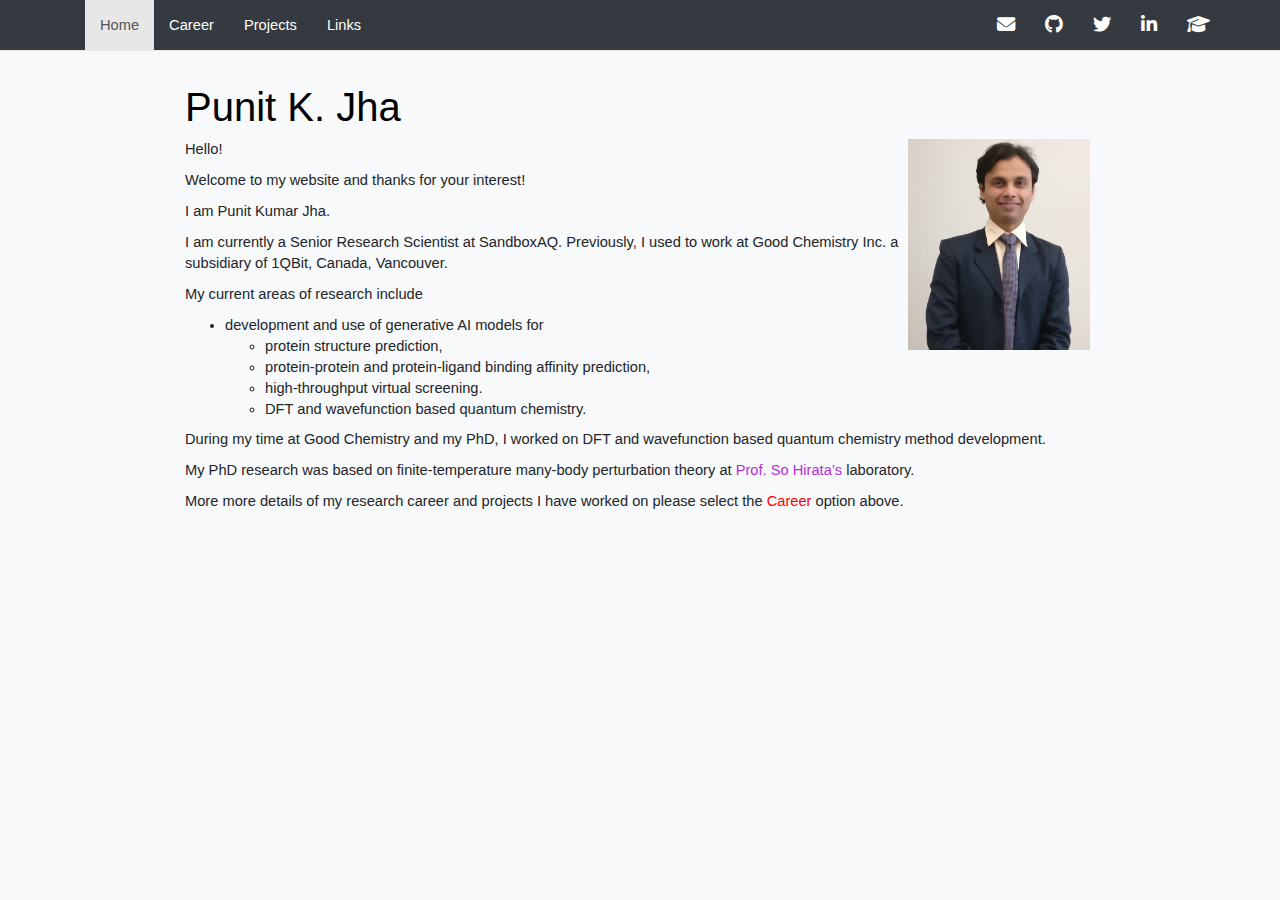
<file: docs/index.html>
<!DOCTYPE html>

<html>

<head>

<meta charset="utf-8" />
<meta name="generator" content="pandoc" />
<meta http-equiv="X-UA-Compatible" content="IE=EDGE" />




<title>Punit K. Jha</title>

<script src="site_libs/header-attrs-2.29/header-attrs.js"></script>
<script src="site_libs/jquery-3.6.0/jquery-3.6.0.min.js"></script>
<meta name="viewport" content="width=device-width, initial-scale=1" />
<link href="site_libs/bootstrap-3.3.5/css/bootstrap.min.css" rel="stylesheet" />
<script src="site_libs/bootstrap-3.3.5/js/bootstrap.min.js"></script>
<script src="site_libs/bootstrap-3.3.5/shim/html5shiv.min.js"></script>
<script src="site_libs/bootstrap-3.3.5/shim/respond.min.js"></script>
<style>h1 {font-size: 34px;}
       h1.title {font-size: 38px;}
       h2 {font-size: 30px;}
       h3 {font-size: 24px;}
       h4 {font-size: 18px;}
       h5 {font-size: 16px;}
       h6 {font-size: 12px;}
       code {color: inherit; background-color: rgba(0, 0, 0, 0.04);}
       pre:not([class]) { background-color: white }</style>
<script src="site_libs/navigation-1.1/tabsets.js"></script>
<link href="site_libs/highlightjs-9.12.0/textmate.css" rel="stylesheet" />
<script src="site_libs/highlightjs-9.12.0/highlight.js"></script>
<link href="site_libs/font-awesome-6.4.2/css/all.min.css" rel="stylesheet" />
<link href="site_libs/font-awesome-6.4.2/css/v4-shims.min.css" rel="stylesheet" />

<style type="text/css">
  code{white-space: pre-wrap;}
  span.smallcaps{font-variant: small-caps;}
  span.underline{text-decoration: underline;}
  div.column{display: inline-block; vertical-align: top; width: 50%;}
  div.hanging-indent{margin-left: 1.5em; text-indent: -1.5em;}
  ul.task-list{list-style: none;}
    </style>

<style type="text/css">code{white-space: pre;}</style>
<script type="text/javascript">
if (window.hljs) {
  hljs.configure({languages: []});
  hljs.initHighlightingOnLoad();
  if (document.readyState && document.readyState === "complete") {
    window.setTimeout(function() { hljs.initHighlighting(); }, 0);
  }
}
</script>






<link rel="stylesheet" href="style.css" type="text/css" />



<style type = "text/css">
.main-container {
  max-width: 940px;
  margin-left: auto;
  margin-right: auto;
}
img {
  max-width:100%;
}
.tabbed-pane {
  padding-top: 12px;
}
.html-widget {
  margin-bottom: 20px;
}
button.code-folding-btn:focus {
  outline: none;
}
summary {
  display: list-item;
}
details > summary > p:only-child {
  display: inline;
}
pre code {
  padding: 0;
}
</style>


<style type="text/css">
.dropdown-submenu {
  position: relative;
}
.dropdown-submenu>.dropdown-menu {
  top: 0;
  left: 100%;
  margin-top: -6px;
  margin-left: -1px;
  border-radius: 0 6px 6px 6px;
}
.dropdown-submenu:hover>.dropdown-menu {
  display: block;
}
.dropdown-submenu>a:after {
  display: block;
  content: " ";
  float: right;
  width: 0;
  height: 0;
  border-color: transparent;
  border-style: solid;
  border-width: 5px 0 5px 5px;
  border-left-color: #cccccc;
  margin-top: 5px;
  margin-right: -10px;
}
.dropdown-submenu:hover>a:after {
  border-left-color: #adb5bd;
}
.dropdown-submenu.pull-left {
  float: none;
}
.dropdown-submenu.pull-left>.dropdown-menu {
  left: -100%;
  margin-left: 10px;
  border-radius: 6px 0 6px 6px;
}
</style>

<script type="text/javascript">
// manage active state of menu based on current page
$(document).ready(function () {
  // active menu anchor
  href = window.location.pathname
  href = href.substr(href.lastIndexOf('/') + 1)
  if (href === "")
    href = "index.html";
  var menuAnchor = $('a[href="' + href + '"]');

  // mark the anchor link active (and if it's in a dropdown, also mark that active)
  var dropdown = menuAnchor.closest('li.dropdown');
  if (window.bootstrap) { // Bootstrap 4+
    menuAnchor.addClass('active');
    dropdown.find('> .dropdown-toggle').addClass('active');
  } else { // Bootstrap 3
    menuAnchor.parent().addClass('active');
    dropdown.addClass('active');
  }

  // Navbar adjustments
  var navHeight = $(".navbar").first().height() + 15;
  var style = document.createElement('style');
  var pt = "padding-top: " + navHeight + "px; ";
  var mt = "margin-top: -" + navHeight + "px; ";
  var css = "";
  // offset scroll position for anchor links (for fixed navbar)
  for (var i = 1; i <= 6; i++) {
    css += ".section h" + i + "{ " + pt + mt + "}\n";
  }
  style.innerHTML = "body {" + pt + "padding-bottom: 40px; }\n" + css;
  document.head.appendChild(style);
});
</script>

<!-- tabsets -->

<style type="text/css">
.tabset-dropdown > .nav-tabs {
  display: inline-table;
  max-height: 500px;
  min-height: 44px;
  overflow-y: auto;
  border: 1px solid #ddd;
  border-radius: 4px;
}

.tabset-dropdown > .nav-tabs > li.active:before, .tabset-dropdown > .nav-tabs.nav-tabs-open:before {
  content: "\e259";
  font-family: 'Glyphicons Halflings';
  display: inline-block;
  padding: 10px;
  border-right: 1px solid #ddd;
}

.tabset-dropdown > .nav-tabs.nav-tabs-open > li.active:before {
  content: "\e258";
  font-family: 'Glyphicons Halflings';
  border: none;
}

.tabset-dropdown > .nav-tabs > li.active {
  display: block;
}

.tabset-dropdown > .nav-tabs > li > a,
.tabset-dropdown > .nav-tabs > li > a:focus,
.tabset-dropdown > .nav-tabs > li > a:hover {
  border: none;
  display: inline-block;
  border-radius: 4px;
  background-color: transparent;
}

.tabset-dropdown > .nav-tabs.nav-tabs-open > li {
  display: block;
  float: none;
}

.tabset-dropdown > .nav-tabs > li {
  display: none;
}
</style>

<!-- code folding -->




</head>

<body>


<div class="container-fluid main-container">




<div class="navbar navbar-default  navbar-fixed-top" role="navigation">
  <div class="container">
    <div class="navbar-header">
      <button type="button" class="navbar-toggle collapsed" data-toggle="collapse" data-bs-toggle="collapse" data-target="#navbar" data-bs-target="#navbar">
        <span class="icon-bar"></span>
        <span class="icon-bar"></span>
        <span class="icon-bar"></span>
      </button>
      <a class="navbar-brand" href="index.html"></a>
    </div>
    <div id="navbar" class="navbar-collapse collapse">
      <ul class="nav navbar-nav">
        <li>
  <a href="index.html">Home</a>
</li>
<li>
  <a href="about.html">Career</a>
</li>
<li>
  <a href="projects.html">Projects</a>
</li>
<li>
  <a href="resources.html">Links</a>
</li>
      </ul>
      <ul class="nav navbar-nav navbar-right">
        <li>
  <a href="mailto:punitjha111@gmail.com">
    <span class="fa fa-envelope fa-lg"></span>
     
  </a>
</li>
<li>
  <a href="https://github.com/punitjha">
    <span class="fa fa-github fa-lg"></span>
     
  </a>
</li>
<li>
  <a href="https://twitter.com/punit_chem?lang=en">
    <span class="fa fa-twitter fa-lg"></span>
     
  </a>
</li>
<li>
  <a href="https://www.linkedin.com/in/punit-kumar-jha-aa518886/">
    <span class="fa fa-linkedin fa-lg"></span>
     
  </a>
</li>
<li>
  <a href="https://scholar.google.com/citations?user=XmN4PKgAAAAJ&amp;hl=en">
    <span class="fa fa-graduation-cap fa-lg"></span>
     
  </a>
</li>
      </ul>
    </div><!--/.nav-collapse -->
  </div><!--/.container -->
</div><!--/.navbar -->

<div id="header">



<h1 class="title toc-ignore">Punit K. Jha</h1>

</div>


<!-- ![](lol_me.jpg) -->
<p><img src="passport_size.jpg" style="width:20%; margin-right: 5px" align="right">
</p>
<p>Hello!</p>
<p>Welcome to my website and thanks for your interest!</p>
<p>I am Punit Kumar Jha.</p>
<p>I am currently a Senior Research Scientist at SandboxAQ. Previously,
I used to work at Good Chemistry Inc. a subsidiary of 1QBit, Canada,
Vancouver.</p>
<p>My current areas of research include</p>
<ul>
<li>development and use of generative AI models for
<ul>
<li>protein structure prediction,</li>
<li>protein-protein and protein-ligand binding affinity prediction,</li>
<li>high-throughput virtual screening.</li>
<li>DFT and wavefunction based quantum chemistry.</li>
</ul></li>
</ul>
<p>During my time at Good Chemistry and my PhD, I worked on DFT and
wavefunction based quantum chemistry method development.</p>
<p>My PhD research was based on finite-temperature many-body
perturbation theory at <a
href="http://faculty.scs.illinois.edu/hirata/members.html">Prof. So
Hirata’s</a> laboratory.</p>
<p>More more details of my research career and projects I have worked on
please select the <span style="color: red;">Career</span> option
above.</p>
<!-- I have successfully published [four reserach publications](https://scholar.google.com/citations?user=XmN4PKgAAAAJ&hl=en) so far, and currently work on using machine learning and deep learning methods to try to solve problems in chemistry. I am also looking for jobs in industry and postdoctoral positions in academia. -->
<!-- ### Research Interests -->
<!-- - Ph.D. in Chemistry, University of Illinois at Urbana-Champaign ( June, 2021) -->
<!-- - Integrated M. Sc., National Institute of Science Education and Research, Bhubaneswar, India (May 2016) -->
<!-- - Hobbies - reading, climbing, bouldering, cooking -->
<!-- - Languages- English, Hindi, Odiya, Maithili -->




</div>

<script>

// add bootstrap table styles to pandoc tables
function bootstrapStylePandocTables() {
  $('tr.odd').parent('tbody').parent('table').addClass('table table-condensed');
}
$(document).ready(function () {
  bootstrapStylePandocTables();
});


</script>

<!-- tabsets -->

<script>
$(document).ready(function () {
  window.buildTabsets("TOC");
});

$(document).ready(function () {
  $('.tabset-dropdown > .nav-tabs > li').click(function () {
    $(this).parent().toggleClass('nav-tabs-open');
  });
});
</script>

<!-- code folding -->


<!-- dynamically load mathjax for compatibility with self-contained -->
<script>
  (function () {
    var script = document.createElement("script");
    script.type = "text/javascript";
    script.src  = "https://mathjax.rstudio.com/latest/MathJax.js?config=TeX-AMS-MML_HTMLorMML";
    document.getElementsByTagName("head")[0].appendChild(script);
  })();
</script>

</body>
</html>
</file>
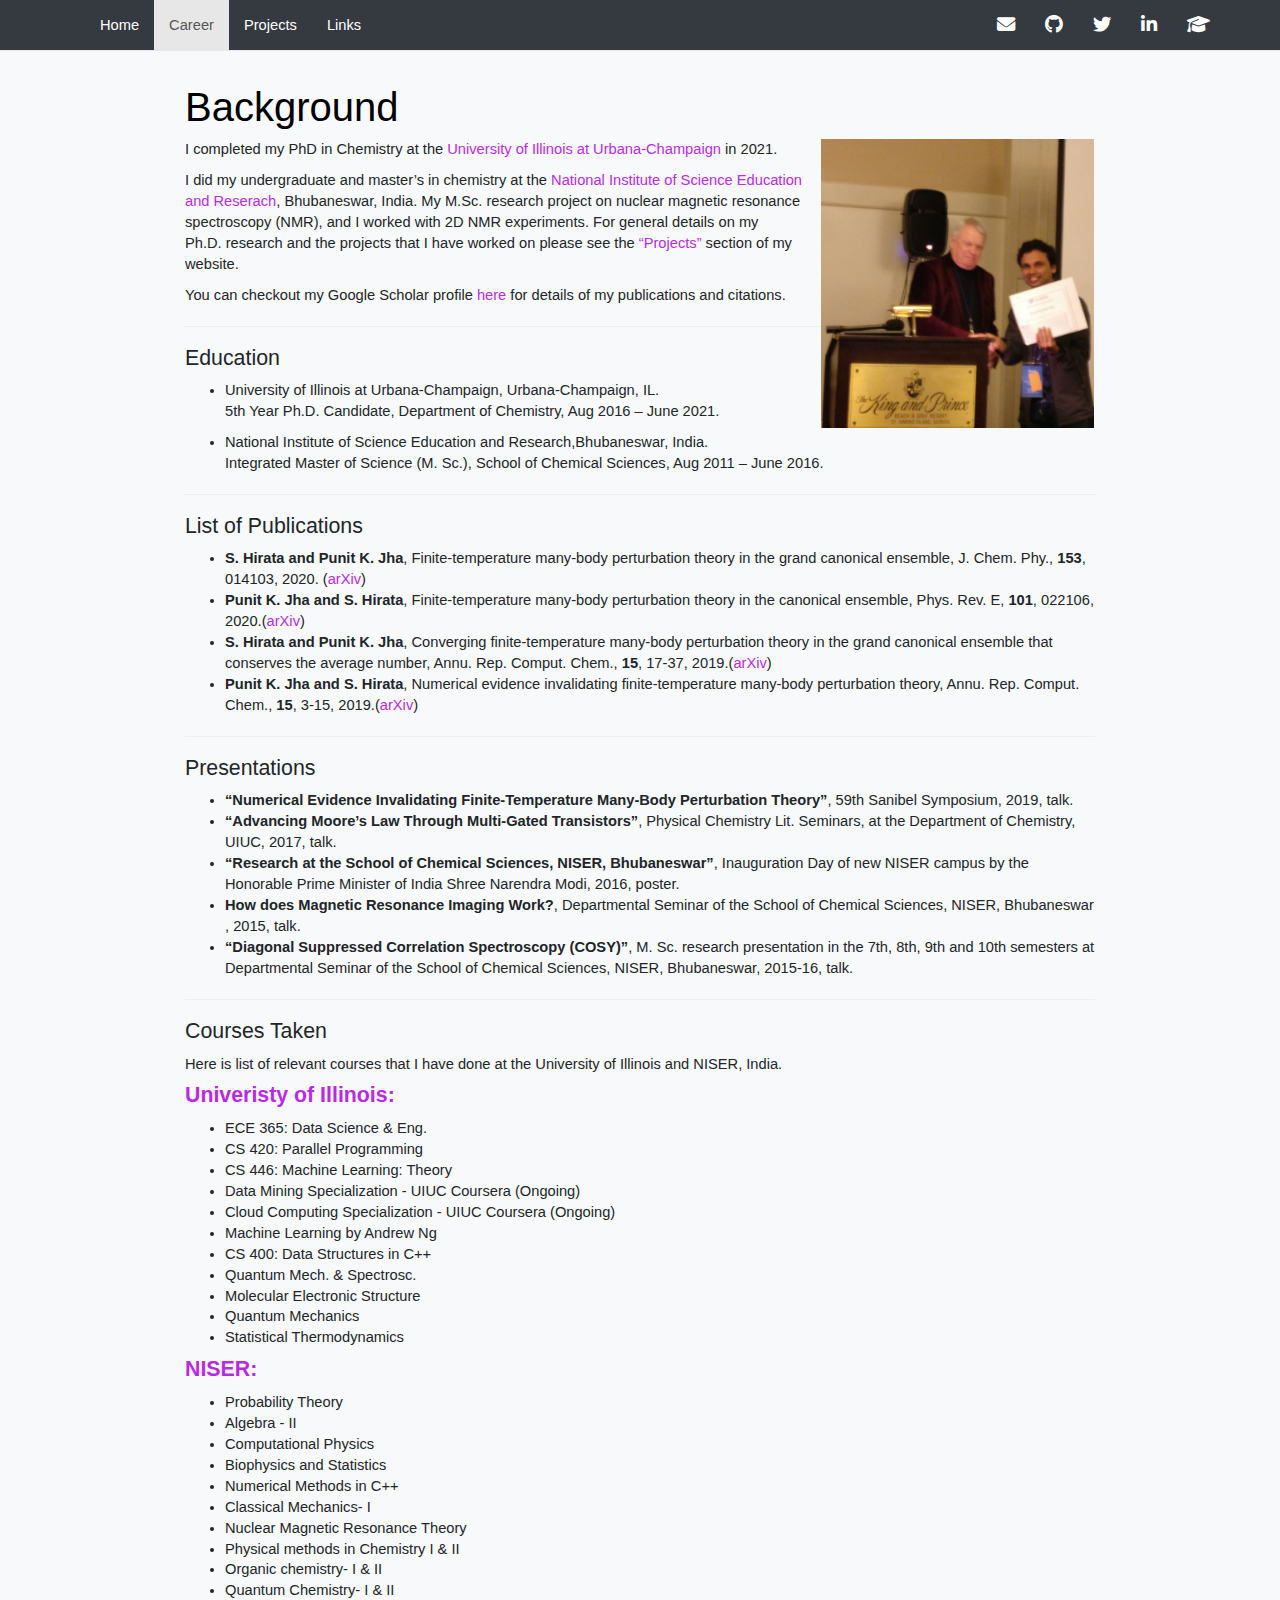
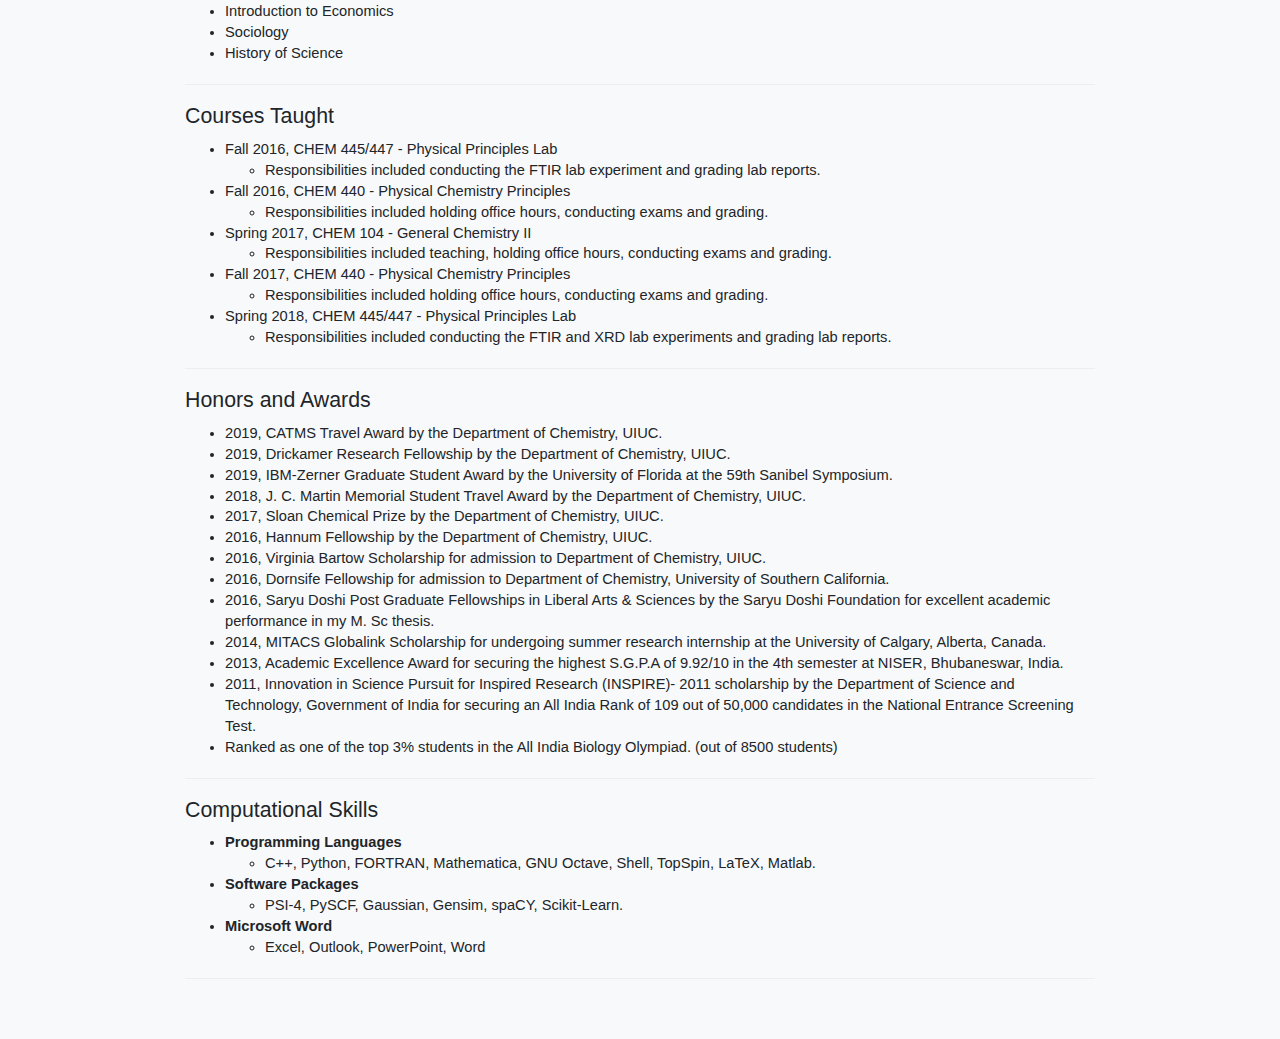
<file: docs/about.html>
<!DOCTYPE html>

<html>

<head>

<meta charset="utf-8" />
<meta name="generator" content="pandoc" />
<meta http-equiv="X-UA-Compatible" content="IE=EDGE" />




<title>Background</title>

<script src="site_libs/header-attrs-2.29/header-attrs.js"></script>
<script src="site_libs/jquery-3.6.0/jquery-3.6.0.min.js"></script>
<meta name="viewport" content="width=device-width, initial-scale=1" />
<link href="site_libs/bootstrap-3.3.5/css/bootstrap.min.css" rel="stylesheet" />
<script src="site_libs/bootstrap-3.3.5/js/bootstrap.min.js"></script>
<script src="site_libs/bootstrap-3.3.5/shim/html5shiv.min.js"></script>
<script src="site_libs/bootstrap-3.3.5/shim/respond.min.js"></script>
<style>h1 {font-size: 34px;}
       h1.title {font-size: 38px;}
       h2 {font-size: 30px;}
       h3 {font-size: 24px;}
       h4 {font-size: 18px;}
       h5 {font-size: 16px;}
       h6 {font-size: 12px;}
       code {color: inherit; background-color: rgba(0, 0, 0, 0.04);}
       pre:not([class]) { background-color: white }</style>
<script src="site_libs/navigation-1.1/tabsets.js"></script>
<link href="site_libs/highlightjs-9.12.0/textmate.css" rel="stylesheet" />
<script src="site_libs/highlightjs-9.12.0/highlight.js"></script>
<link href="site_libs/font-awesome-6.4.2/css/all.min.css" rel="stylesheet" />
<link href="site_libs/font-awesome-6.4.2/css/v4-shims.min.css" rel="stylesheet" />

<style type="text/css">
  code{white-space: pre-wrap;}
  span.smallcaps{font-variant: small-caps;}
  span.underline{text-decoration: underline;}
  div.column{display: inline-block; vertical-align: top; width: 50%;}
  div.hanging-indent{margin-left: 1.5em; text-indent: -1.5em;}
  ul.task-list{list-style: none;}
    </style>

<style type="text/css">code{white-space: pre;}</style>
<script type="text/javascript">
if (window.hljs) {
  hljs.configure({languages: []});
  hljs.initHighlightingOnLoad();
  if (document.readyState && document.readyState === "complete") {
    window.setTimeout(function() { hljs.initHighlighting(); }, 0);
  }
}
</script>






<link rel="stylesheet" href="style.css" type="text/css" />



<style type = "text/css">
.main-container {
  max-width: 940px;
  margin-left: auto;
  margin-right: auto;
}
img {
  max-width:100%;
}
.tabbed-pane {
  padding-top: 12px;
}
.html-widget {
  margin-bottom: 20px;
}
button.code-folding-btn:focus {
  outline: none;
}
summary {
  display: list-item;
}
details > summary > p:only-child {
  display: inline;
}
pre code {
  padding: 0;
}
</style>


<style type="text/css">
.dropdown-submenu {
  position: relative;
}
.dropdown-submenu>.dropdown-menu {
  top: 0;
  left: 100%;
  margin-top: -6px;
  margin-left: -1px;
  border-radius: 0 6px 6px 6px;
}
.dropdown-submenu:hover>.dropdown-menu {
  display: block;
}
.dropdown-submenu>a:after {
  display: block;
  content: " ";
  float: right;
  width: 0;
  height: 0;
  border-color: transparent;
  border-style: solid;
  border-width: 5px 0 5px 5px;
  border-left-color: #cccccc;
  margin-top: 5px;
  margin-right: -10px;
}
.dropdown-submenu:hover>a:after {
  border-left-color: #adb5bd;
}
.dropdown-submenu.pull-left {
  float: none;
}
.dropdown-submenu.pull-left>.dropdown-menu {
  left: -100%;
  margin-left: 10px;
  border-radius: 6px 0 6px 6px;
}
</style>

<script type="text/javascript">
// manage active state of menu based on current page
$(document).ready(function () {
  // active menu anchor
  href = window.location.pathname
  href = href.substr(href.lastIndexOf('/') + 1)
  if (href === "")
    href = "index.html";
  var menuAnchor = $('a[href="' + href + '"]');

  // mark the anchor link active (and if it's in a dropdown, also mark that active)
  var dropdown = menuAnchor.closest('li.dropdown');
  if (window.bootstrap) { // Bootstrap 4+
    menuAnchor.addClass('active');
    dropdown.find('> .dropdown-toggle').addClass('active');
  } else { // Bootstrap 3
    menuAnchor.parent().addClass('active');
    dropdown.addClass('active');
  }

  // Navbar adjustments
  var navHeight = $(".navbar").first().height() + 15;
  var style = document.createElement('style');
  var pt = "padding-top: " + navHeight + "px; ";
  var mt = "margin-top: -" + navHeight + "px; ";
  var css = "";
  // offset scroll position for anchor links (for fixed navbar)
  for (var i = 1; i <= 6; i++) {
    css += ".section h" + i + "{ " + pt + mt + "}\n";
  }
  style.innerHTML = "body {" + pt + "padding-bottom: 40px; }\n" + css;
  document.head.appendChild(style);
});
</script>

<!-- tabsets -->

<style type="text/css">
.tabset-dropdown > .nav-tabs {
  display: inline-table;
  max-height: 500px;
  min-height: 44px;
  overflow-y: auto;
  border: 1px solid #ddd;
  border-radius: 4px;
}

.tabset-dropdown > .nav-tabs > li.active:before, .tabset-dropdown > .nav-tabs.nav-tabs-open:before {
  content: "\e259";
  font-family: 'Glyphicons Halflings';
  display: inline-block;
  padding: 10px;
  border-right: 1px solid #ddd;
}

.tabset-dropdown > .nav-tabs.nav-tabs-open > li.active:before {
  content: "\e258";
  font-family: 'Glyphicons Halflings';
  border: none;
}

.tabset-dropdown > .nav-tabs > li.active {
  display: block;
}

.tabset-dropdown > .nav-tabs > li > a,
.tabset-dropdown > .nav-tabs > li > a:focus,
.tabset-dropdown > .nav-tabs > li > a:hover {
  border: none;
  display: inline-block;
  border-radius: 4px;
  background-color: transparent;
}

.tabset-dropdown > .nav-tabs.nav-tabs-open > li {
  display: block;
  float: none;
}

.tabset-dropdown > .nav-tabs > li {
  display: none;
}
</style>

<!-- code folding -->




</head>

<body>


<div class="container-fluid main-container">




<div class="navbar navbar-default  navbar-fixed-top" role="navigation">
  <div class="container">
    <div class="navbar-header">
      <button type="button" class="navbar-toggle collapsed" data-toggle="collapse" data-bs-toggle="collapse" data-target="#navbar" data-bs-target="#navbar">
        <span class="icon-bar"></span>
        <span class="icon-bar"></span>
        <span class="icon-bar"></span>
      </button>
      <a class="navbar-brand" href="index.html"></a>
    </div>
    <div id="navbar" class="navbar-collapse collapse">
      <ul class="nav navbar-nav">
        <li>
  <a href="index.html">Home</a>
</li>
<li>
  <a href="about.html">Career</a>
</li>
<li>
  <a href="projects.html">Projects</a>
</li>
<li>
  <a href="resources.html">Links</a>
</li>
      </ul>
      <ul class="nav navbar-nav navbar-right">
        <li>
  <a href="mailto:punitjha111@gmail.com">
    <span class="fa fa-envelope fa-lg"></span>
     
  </a>
</li>
<li>
  <a href="https://github.com/punitjha">
    <span class="fa fa-github fa-lg"></span>
     
  </a>
</li>
<li>
  <a href="https://twitter.com/punit_chem?lang=en">
    <span class="fa fa-twitter fa-lg"></span>
     
  </a>
</li>
<li>
  <a href="https://www.linkedin.com/in/punit-kumar-jha-aa518886/">
    <span class="fa fa-linkedin fa-lg"></span>
     
  </a>
</li>
<li>
  <a href="https://scholar.google.com/citations?user=XmN4PKgAAAAJ&amp;hl=en">
    <span class="fa fa-graduation-cap fa-lg"></span>
     
  </a>
</li>
      </ul>
    </div><!--/.nav-collapse -->
  </div><!--/.container -->
</div><!--/.navbar -->

<div id="header">



<h1 class="title toc-ignore">Background</h1>

</div>


<p><img src="award.jpg" style="width:30%; margin-right: 1px" align="right"></p>
<p>I completed my PhD in Chemistry at the <a
href="https://chemistry.illinois.edu/">University of Illinois at
Urbana-Champaign</a> in 2021.</p>
<p>I did my undergraduate and master’s in chemistry at the <a
href="https://www.niser.ac.in/">National Institute of Science Education
and Reserach</a>, Bhubaneswar, India. My M.Sc. research project on
nuclear magnetic resonance spectroscopy (NMR), and I worked with 2D NMR
experiments. For general details on my Ph.D. research and the projects
that I have worked on please see the <a
href="https://punitjha.github.io/projects.html">“Projects”</a> section
of my website.</p>
<p>You can checkout my Google Scholar profile <a
href="https://scholar.google.com/citations?user=XmN4PKgAAAAJ&amp;hl=en">here</a>
for details of my publications and citations.</p>
<hr />
<div id="education" class="section level3">
<h3>Education</h3>
<ul>
<li><p>University of Illinois at Urbana-Champaign, Urbana-Champaign,
IL.<br /> 5th Year Ph.D. Candidate, Department of Chemistry, Aug 2016 –
June 2021.</p></li>
<li><p>National Institute of Science Education and Research,Bhubaneswar,
India.<br /> Integrated Master of Science (M. Sc.), School of Chemical
Sciences, Aug 2011 – June 2016.</p></li>
</ul>
<hr />
</div>
<div id="list-of-publications" class="section level3">
<h3>List of Publications</h3>
<ul>
<li><strong>S. Hirata and Punit K. Jha</strong>, Finite-temperature
many-body perturbation theory in the grand canonical ensemble, J. Chem.
Phy., <strong>153</strong>, 014103, 2020. (<a
href="https://arxiv.org/abs/2003.05540">arXiv</a>)</li>
<li><strong>Punit K. Jha and S. Hirata</strong>, Finite-temperature
many-body perturbation theory in the canonical ensemble, Phys. Rev. E,
<strong>101</strong>, 022106, 2020.(<a
href="https://arxiv.org/abs/1910.07628">arXiv</a>)</li>
<li><strong>S. Hirata and Punit K. Jha</strong>, Converging
finite-temperature many-body perturbation theory in the grand canonical
ensemble that conserves the average number, Annu. Rep. Comput. Chem.,
<strong>15</strong>, 17-37, 2019.(<a
href="https://arxiv.org/abs/1812.07088">arXiv</a>)</li>
<li><strong>Punit K. Jha and S. Hirata</strong>, Numerical evidence
invalidating finite-temperature many-body perturbation theory, Annu.
Rep. Comput. Chem., <strong>15</strong>, 3-15, 2019.(<a
href="https://arxiv.org/abs/1809.10316">arXiv</a>)</li>
</ul>
<hr />
</div>
<div id="presentations" class="section level3">
<h3>Presentations</h3>
<ul>
<li><strong>“Numerical Evidence Invalidating Finite-Temperature
Many-Body Perturbation Theory”</strong>, 59th Sanibel Symposium, 2019,
talk.</li>
<li><strong>“Advancing Moore’s Law Through Multi-Gated
Transistors”</strong>, Physical Chemistry Lit. Seminars, at the
Department of Chemistry, UIUC, 2017, talk.</li>
<li><strong>“Research at the School of Chemical Sciences, NISER,
Bhubaneswar”</strong>, Inauguration Day of new NISER campus by the
Honorable Prime Minister of India Shree Narendra Modi, 2016,
poster.</li>
<li><strong>How does Magnetic Resonance Imaging Work?</strong>,
Departmental Seminar of the School of Chemical Sciences, NISER,
Bhubaneswar , 2015, talk.</li>
<li><strong>“Diagonal Suppressed Correlation Spectroscopy
(COSY)”</strong>, M. Sc. research presentation in the 7th, 8th, 9th and
10th semesters at Departmental Seminar of the School of Chemical
Sciences, NISER, Bhubaneswar, 2015-16, talk.</li>
</ul>
<hr />
</div>
<div id="courses-taken" class="section level3">
<h3>Courses Taken</h3>
<p>Here is list of relevant courses that I have done at the University
of Illinois and NISER, India.</p>
<div id="univeristy-of-illinois" class="section level4">
<h4><a href="https://chemistry.illinois.edu/"><strong>Univeristy of
Illinois:</strong></a></h4>
<ul>
<li>ECE 365: Data Science &amp; Eng.</li>
<li>CS 420: Parallel Programming</li>
<li>CS 446: Machine Learning: Theory</li>
<li>Data Mining Specialization - UIUC Coursera (Ongoing)</li>
<li>Cloud Computing Specialization - UIUC Coursera (Ongoing)</li>
<li>Machine Learning by Andrew Ng</li>
<li>CS 400: Data Structures in C++</li>
<li>Quantum Mech. &amp; Spectrosc.</li>
<li>Molecular Electronic Structure</li>
<li>Quantum Mechanics</li>
<li>Statistical Thermodynamics</li>
</ul>
</div>
<div id="niser" class="section level4">
<h4><a
href="https://stat.illinois.edu/"><strong>NISER:</strong></a></h4>
<ul>
<li>Probability Theory</li>
<li>Algebra - II</li>
<li>Computational Physics<br />
</li>
<li>Biophysics and Statistics</li>
<li>Numerical Methods in C++</li>
<li>Classical Mechanics- I</li>
<li>Nuclear Magnetic Resonance Theory</li>
<li>Physical methods in Chemistry I &amp; II</li>
<li>Organic chemistry- I &amp; II</li>
<li>Quantum Chemistry- I &amp; II</li>
<li>Introduction to Economics</li>
<li>Sociology</li>
<li>History of Science</li>
</ul>
<hr />
</div>
</div>
<div id="courses-taught" class="section level3">
<h3>Courses Taught</h3>
<ul>
<li>Fall 2016, CHEM 445/447 - Physical Principles Lab
<ul>
<li>Responsibilities included conducting the FTIR lab experiment and
grading lab reports.</li>
</ul></li>
<li>Fall 2016, CHEM 440 - Physical Chemistry Principles
<ul>
<li>Responsibilities included holding office hours, conducting exams and
grading.</li>
</ul></li>
<li>Spring 2017, CHEM 104 - General Chemistry II
<ul>
<li>Responsibilities included teaching, holding office hours, conducting
exams and grading.</li>
</ul></li>
<li>Fall 2017, CHEM 440 - Physical Chemistry Principles
<ul>
<li>Responsibilities included holding office hours, conducting exams and
grading.</li>
</ul></li>
<li>Spring 2018, CHEM 445/447 - Physical Principles Lab
<ul>
<li>Responsibilities included conducting the FTIR and XRD lab
experiments and grading lab reports.</li>
</ul></li>
</ul>
<hr />
</div>
<div id="honors-and-awards" class="section level3">
<h3>Honors and Awards</h3>
<ul>
<li>2019, CATMS Travel Award by the Department of Chemistry, UIUC.</li>
<li>2019, Drickamer Research Fellowship by the Department of Chemistry,
UIUC.</li>
<li>2019, IBM-Zerner Graduate Student Award by the University of Florida
at the 59th Sanibel Symposium.</li>
<li>2018, J. C. Martin Memorial Student Travel Award by the Department
of Chemistry, UIUC.</li>
<li>2017, Sloan Chemical Prize by the Department of Chemistry,
UIUC.</li>
<li>2016, Hannum Fellowship by the Department of Chemistry, UIUC.</li>
<li>2016, Virginia Bartow Scholarship for admission to Department of
Chemistry, UIUC.</li>
<li>2016, Dornsife Fellowship for admission to Department of Chemistry,
University of Southern California.</li>
<li>2016, Saryu Doshi Post Graduate Fellowships in Liberal Arts &amp;
Sciences by the Saryu Doshi Foundation for excellent academic
performance in my M. Sc thesis.</li>
<li>2014, MITACS Globalink Scholarship for undergoing summer research
internship at the University of Calgary, Alberta, Canada.</li>
<li>2013, Academic Excellence Award for securing the highest S.G.P.A of
9.92/10 in the 4th semester at NISER, Bhubaneswar, India.</li>
<li>2011, Innovation in Science Pursuit for Inspired Research (INSPIRE)-
2011 scholarship by the Department of Science and Technology, Government
of India for securing an All India Rank of 109 out of 50,000 candidates
in the National Entrance Screening Test.</li>
<li>Ranked as one of the top 3% students in the All India Biology
Olympiad. (out of 8500 students)</li>
</ul>
<hr />
</div>
<div id="computational-skills" class="section level3">
<h3>Computational Skills</h3>
<ul>
<li><strong>Programming Languages</strong>
<ul>
<li>C++, Python, FORTRAN, Mathematica, GNU Octave, Shell, TopSpin,
LaTeX, Matlab.</li>
</ul></li>
<li><strong>Software Packages</strong>
<ul>
<li>PSI-4, PySCF, Gaussian, Gensim, spaCY, Scikit-Learn.</li>
</ul></li>
<li><strong>Microsoft Word</strong>
<ul>
<li>Excel, Outlook, PowerPoint, Word</li>
</ul></li>
</ul>
<hr />
</div>




</div>

<script>

// add bootstrap table styles to pandoc tables
function bootstrapStylePandocTables() {
  $('tr.odd').parent('tbody').parent('table').addClass('table table-condensed');
}
$(document).ready(function () {
  bootstrapStylePandocTables();
});


</script>

<!-- tabsets -->

<script>
$(document).ready(function () {
  window.buildTabsets("TOC");
});

$(document).ready(function () {
  $('.tabset-dropdown > .nav-tabs > li').click(function () {
    $(this).parent().toggleClass('nav-tabs-open');
  });
});
</script>

<!-- code folding -->


<!-- dynamically load mathjax for compatibility with self-contained -->
<script>
  (function () {
    var script = document.createElement("script");
    script.type = "text/javascript";
    script.src  = "https://mathjax.rstudio.com/latest/MathJax.js?config=TeX-AMS-MML_HTMLorMML";
    document.getElementsByTagName("head")[0].appendChild(script);
  })();
</script>

</body>
</html>
</file>
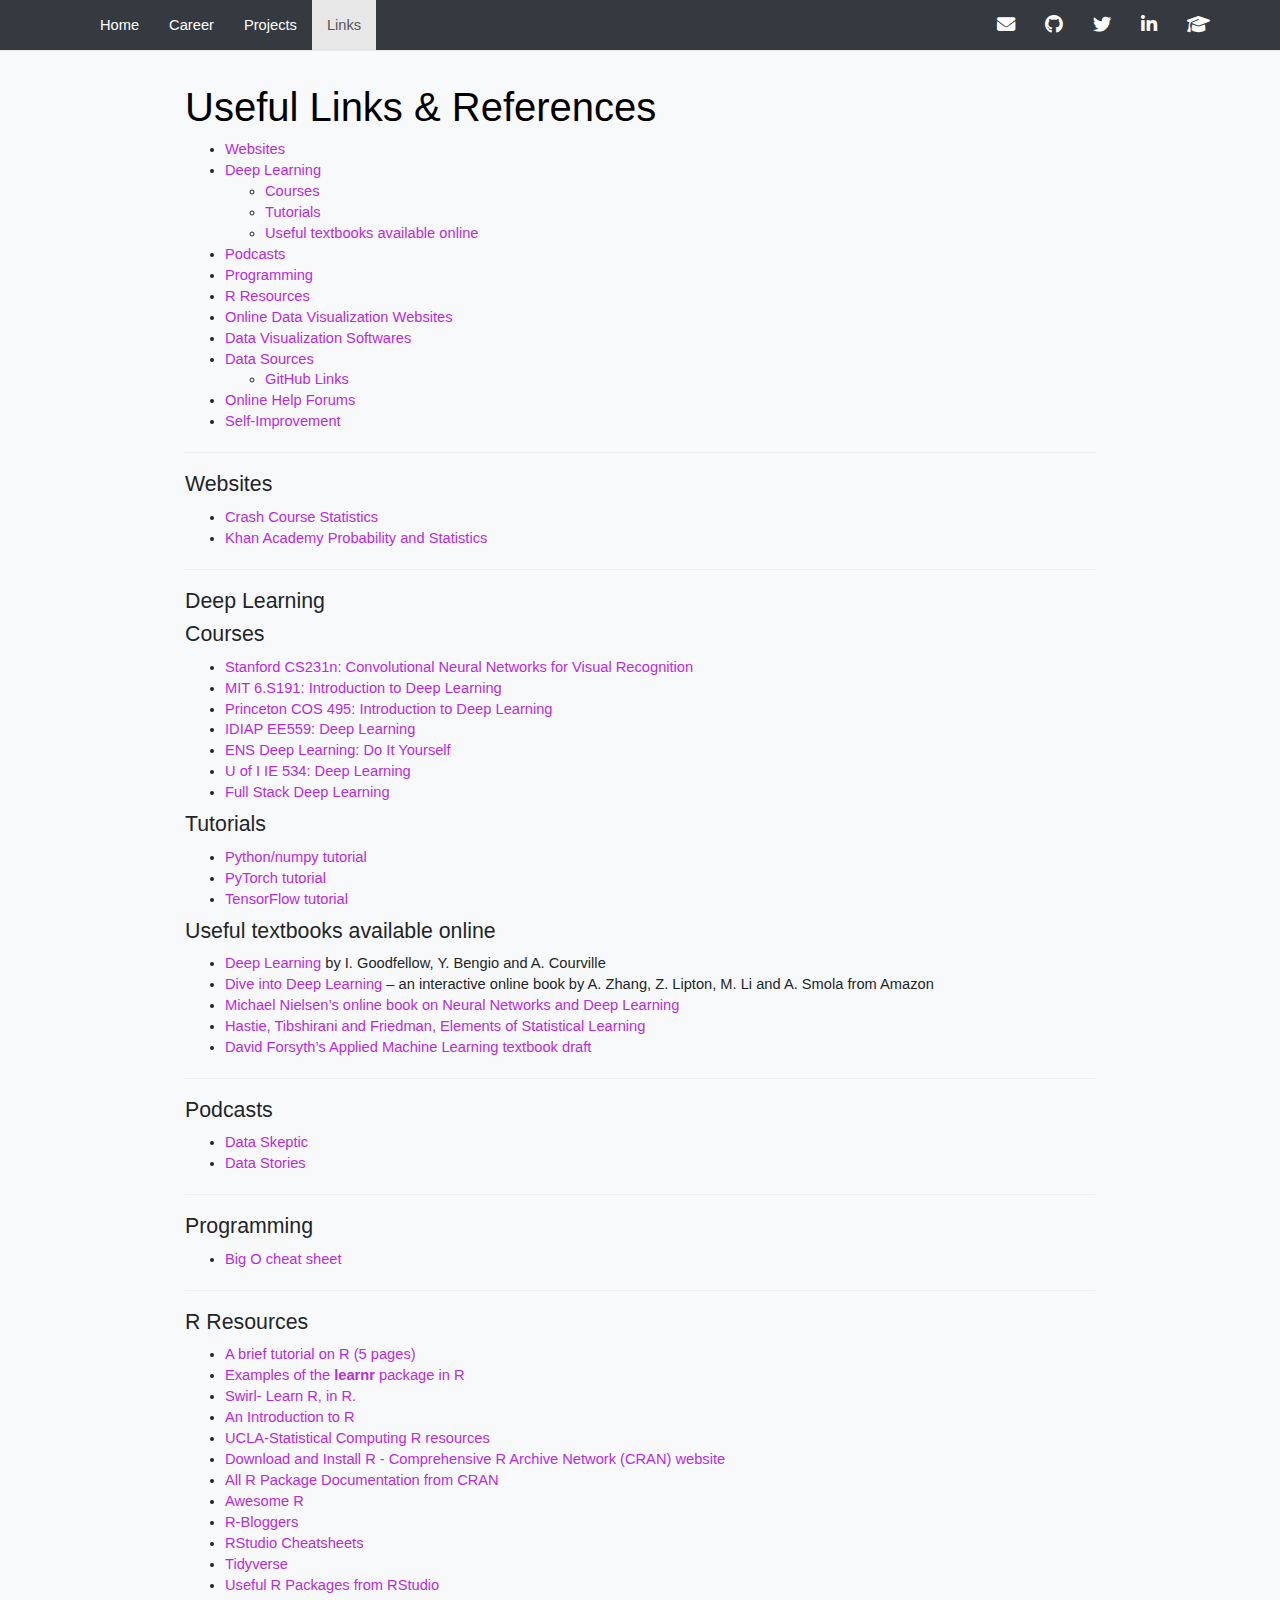
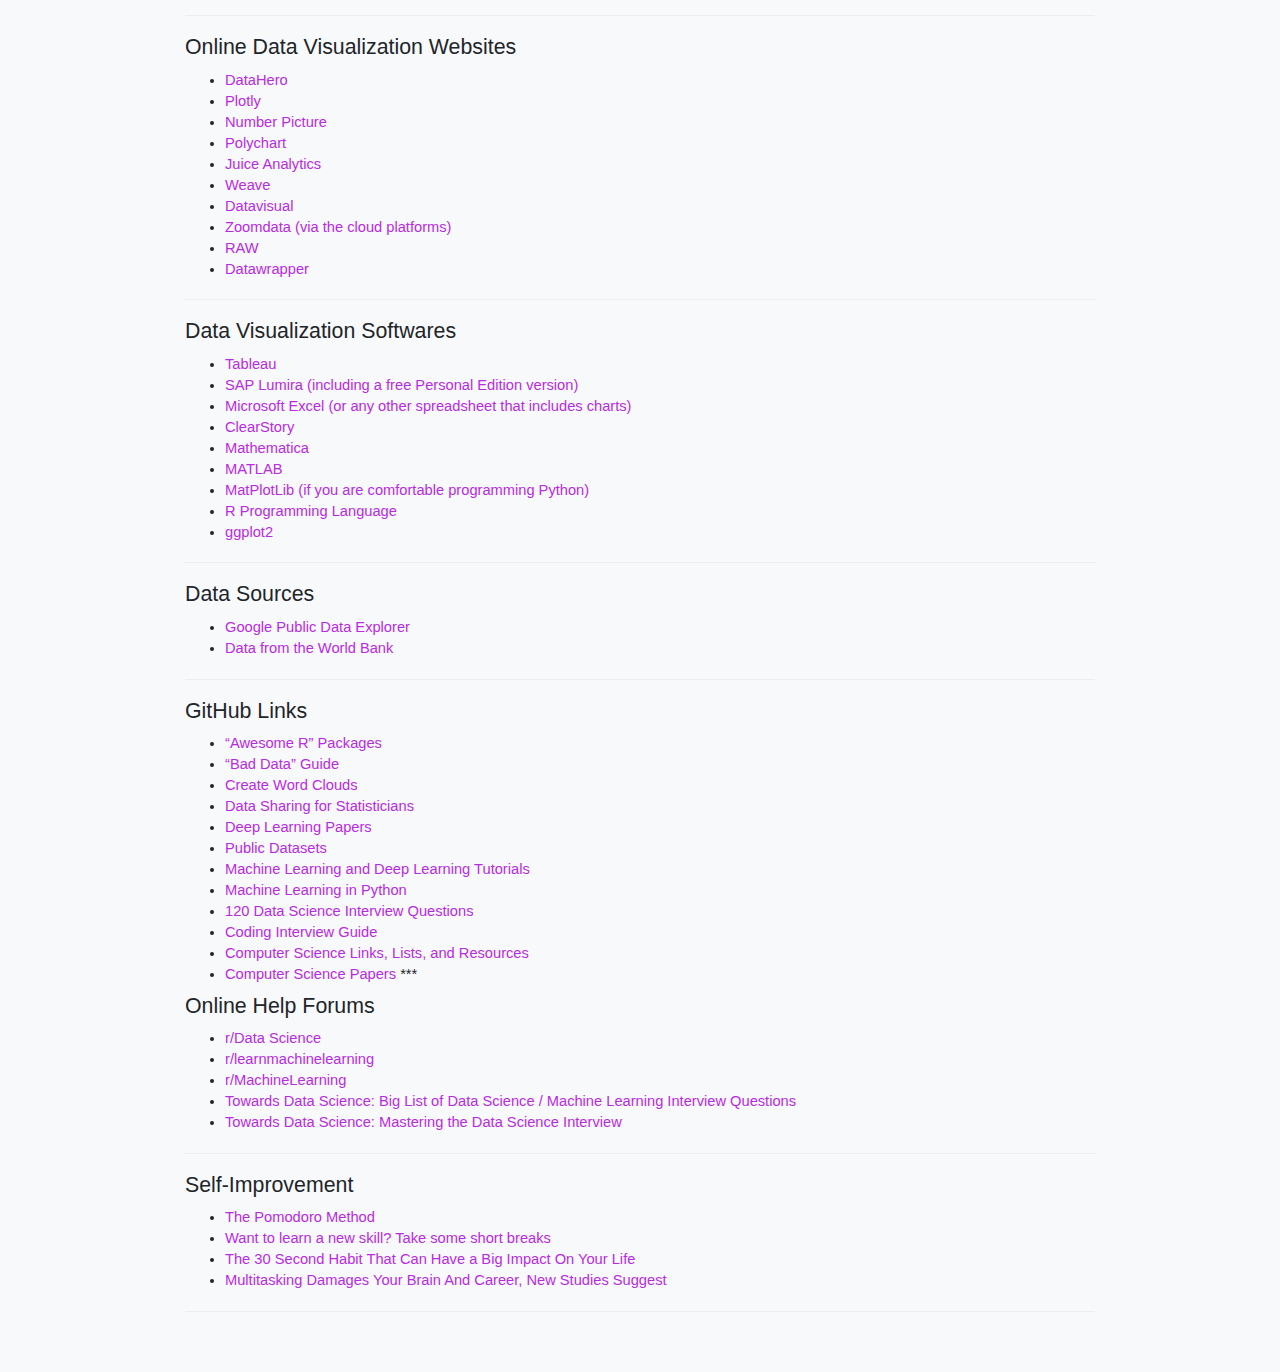
<file: docs/resources.html>
<!DOCTYPE html>

<html>

<head>

<meta charset="utf-8" />
<meta name="generator" content="pandoc" />
<meta http-equiv="X-UA-Compatible" content="IE=EDGE" />




<title>Useful Links &amp; References</title>

<script src="site_libs/header-attrs-2.29/header-attrs.js"></script>
<script src="site_libs/jquery-3.6.0/jquery-3.6.0.min.js"></script>
<meta name="viewport" content="width=device-width, initial-scale=1" />
<link href="site_libs/bootstrap-3.3.5/css/bootstrap.min.css" rel="stylesheet" />
<script src="site_libs/bootstrap-3.3.5/js/bootstrap.min.js"></script>
<script src="site_libs/bootstrap-3.3.5/shim/html5shiv.min.js"></script>
<script src="site_libs/bootstrap-3.3.5/shim/respond.min.js"></script>
<style>h1 {font-size: 34px;}
       h1.title {font-size: 38px;}
       h2 {font-size: 30px;}
       h3 {font-size: 24px;}
       h4 {font-size: 18px;}
       h5 {font-size: 16px;}
       h6 {font-size: 12px;}
       code {color: inherit; background-color: rgba(0, 0, 0, 0.04);}
       pre:not([class]) { background-color: white }</style>
<script src="site_libs/navigation-1.1/tabsets.js"></script>
<link href="site_libs/highlightjs-9.12.0/textmate.css" rel="stylesheet" />
<script src="site_libs/highlightjs-9.12.0/highlight.js"></script>
<link href="site_libs/font-awesome-6.4.2/css/all.min.css" rel="stylesheet" />
<link href="site_libs/font-awesome-6.4.2/css/v4-shims.min.css" rel="stylesheet" />

<style type="text/css">
  code{white-space: pre-wrap;}
  span.smallcaps{font-variant: small-caps;}
  span.underline{text-decoration: underline;}
  div.column{display: inline-block; vertical-align: top; width: 50%;}
  div.hanging-indent{margin-left: 1.5em; text-indent: -1.5em;}
  ul.task-list{list-style: none;}
    </style>

<style type="text/css">code{white-space: pre;}</style>
<script type="text/javascript">
if (window.hljs) {
  hljs.configure({languages: []});
  hljs.initHighlightingOnLoad();
  if (document.readyState && document.readyState === "complete") {
    window.setTimeout(function() { hljs.initHighlighting(); }, 0);
  }
}
</script>






<link rel="stylesheet" href="style.css" type="text/css" />



<style type = "text/css">
.main-container {
  max-width: 940px;
  margin-left: auto;
  margin-right: auto;
}
img {
  max-width:100%;
}
.tabbed-pane {
  padding-top: 12px;
}
.html-widget {
  margin-bottom: 20px;
}
button.code-folding-btn:focus {
  outline: none;
}
summary {
  display: list-item;
}
details > summary > p:only-child {
  display: inline;
}
pre code {
  padding: 0;
}
</style>


<style type="text/css">
.dropdown-submenu {
  position: relative;
}
.dropdown-submenu>.dropdown-menu {
  top: 0;
  left: 100%;
  margin-top: -6px;
  margin-left: -1px;
  border-radius: 0 6px 6px 6px;
}
.dropdown-submenu:hover>.dropdown-menu {
  display: block;
}
.dropdown-submenu>a:after {
  display: block;
  content: " ";
  float: right;
  width: 0;
  height: 0;
  border-color: transparent;
  border-style: solid;
  border-width: 5px 0 5px 5px;
  border-left-color: #cccccc;
  margin-top: 5px;
  margin-right: -10px;
}
.dropdown-submenu:hover>a:after {
  border-left-color: #adb5bd;
}
.dropdown-submenu.pull-left {
  float: none;
}
.dropdown-submenu.pull-left>.dropdown-menu {
  left: -100%;
  margin-left: 10px;
  border-radius: 6px 0 6px 6px;
}
</style>

<script type="text/javascript">
// manage active state of menu based on current page
$(document).ready(function () {
  // active menu anchor
  href = window.location.pathname
  href = href.substr(href.lastIndexOf('/') + 1)
  if (href === "")
    href = "index.html";
  var menuAnchor = $('a[href="' + href + '"]');

  // mark the anchor link active (and if it's in a dropdown, also mark that active)
  var dropdown = menuAnchor.closest('li.dropdown');
  if (window.bootstrap) { // Bootstrap 4+
    menuAnchor.addClass('active');
    dropdown.find('> .dropdown-toggle').addClass('active');
  } else { // Bootstrap 3
    menuAnchor.parent().addClass('active');
    dropdown.addClass('active');
  }

  // Navbar adjustments
  var navHeight = $(".navbar").first().height() + 15;
  var style = document.createElement('style');
  var pt = "padding-top: " + navHeight + "px; ";
  var mt = "margin-top: -" + navHeight + "px; ";
  var css = "";
  // offset scroll position for anchor links (for fixed navbar)
  for (var i = 1; i <= 6; i++) {
    css += ".section h" + i + "{ " + pt + mt + "}\n";
  }
  style.innerHTML = "body {" + pt + "padding-bottom: 40px; }\n" + css;
  document.head.appendChild(style);
});
</script>

<!-- tabsets -->

<style type="text/css">
.tabset-dropdown > .nav-tabs {
  display: inline-table;
  max-height: 500px;
  min-height: 44px;
  overflow-y: auto;
  border: 1px solid #ddd;
  border-radius: 4px;
}

.tabset-dropdown > .nav-tabs > li.active:before, .tabset-dropdown > .nav-tabs.nav-tabs-open:before {
  content: "\e259";
  font-family: 'Glyphicons Halflings';
  display: inline-block;
  padding: 10px;
  border-right: 1px solid #ddd;
}

.tabset-dropdown > .nav-tabs.nav-tabs-open > li.active:before {
  content: "\e258";
  font-family: 'Glyphicons Halflings';
  border: none;
}

.tabset-dropdown > .nav-tabs > li.active {
  display: block;
}

.tabset-dropdown > .nav-tabs > li > a,
.tabset-dropdown > .nav-tabs > li > a:focus,
.tabset-dropdown > .nav-tabs > li > a:hover {
  border: none;
  display: inline-block;
  border-radius: 4px;
  background-color: transparent;
}

.tabset-dropdown > .nav-tabs.nav-tabs-open > li {
  display: block;
  float: none;
}

.tabset-dropdown > .nav-tabs > li {
  display: none;
}
</style>

<!-- code folding -->




</head>

<body>


<div class="container-fluid main-container">




<div class="navbar navbar-default  navbar-fixed-top" role="navigation">
  <div class="container">
    <div class="navbar-header">
      <button type="button" class="navbar-toggle collapsed" data-toggle="collapse" data-bs-toggle="collapse" data-target="#navbar" data-bs-target="#navbar">
        <span class="icon-bar"></span>
        <span class="icon-bar"></span>
        <span class="icon-bar"></span>
      </button>
      <a class="navbar-brand" href="index.html"></a>
    </div>
    <div id="navbar" class="navbar-collapse collapse">
      <ul class="nav navbar-nav">
        <li>
  <a href="index.html">Home</a>
</li>
<li>
  <a href="about.html">Career</a>
</li>
<li>
  <a href="projects.html">Projects</a>
</li>
<li>
  <a href="resources.html">Links</a>
</li>
      </ul>
      <ul class="nav navbar-nav navbar-right">
        <li>
  <a href="mailto:punitjha111@gmail.com">
    <span class="fa fa-envelope fa-lg"></span>
     
  </a>
</li>
<li>
  <a href="https://github.com/punitjha">
    <span class="fa fa-github fa-lg"></span>
     
  </a>
</li>
<li>
  <a href="https://twitter.com/punit_chem?lang=en">
    <span class="fa fa-twitter fa-lg"></span>
     
  </a>
</li>
<li>
  <a href="https://www.linkedin.com/in/punit-kumar-jha-aa518886/">
    <span class="fa fa-linkedin fa-lg"></span>
     
  </a>
</li>
<li>
  <a href="https://scholar.google.com/citations?user=XmN4PKgAAAAJ&amp;hl=en">
    <span class="fa fa-graduation-cap fa-lg"></span>
     
  </a>
</li>
      </ul>
    </div><!--/.nav-collapse -->
  </div><!--/.container -->
</div><!--/.navbar -->

<div id="header">



<h1 class="title toc-ignore">Useful Links &amp; References</h1>

</div>

<div id="TOC">
<ul>
<li><a href="#websites" id="toc-websites">Websites</a></li>
<li><a href="#deep-learning" id="toc-deep-learning">Deep Learning</a>
<ul>
<li><a href="#courses" id="toc-courses">Courses</a></li>
<li><a href="#tutorials" id="toc-tutorials">Tutorials</a></li>
<li><a href="#useful-textbooks-available-online"
id="toc-useful-textbooks-available-online">Useful textbooks available
online</a></li>
</ul></li>
<li><a href="#podcasts" id="toc-podcasts">Podcasts</a></li>
<li><a href="#programming" id="toc-programming">Programming</a></li>
<li><a href="#r-resources" id="toc-r-resources">R Resources</a></li>
<li><a href="#online-data-visualization-websites"
id="toc-online-data-visualization-websites">Online Data Visualization
Websites</a></li>
<li><a href="#data-visualization-softwares"
id="toc-data-visualization-softwares">Data Visualization
Softwares</a></li>
<li><a href="#data-sources" id="toc-data-sources">Data Sources</a>
<ul>
<li><a href="#github-links" id="toc-github-links">GitHub Links</a></li>
</ul></li>
<li><a href="#online-help-forums" id="toc-online-help-forums">Online
Help Forums</a></li>
<li><a href="#self-improvement"
id="toc-self-improvement">Self-Improvement</a></li>
</ul>
</div>

<hr />
<div id="websites" class="section level2">
<h2>Websites</h2>
<ul>
<li><a
href="https://www.youtube.com/playlist?list=PL8dPuuaLjXtNM_Y-bUAhblSAdWRnmBUcr"
target="_blank">Crash Course Statistics</a></li>
<li><a
href="https://www.youtube.com/channel/UCRXuOXLW3LcQLWvxbZiIZ0w/featured"
target="_blank">Khan Academy Probability and Statistics</a></li>
</ul>
<hr />
</div>
<div id="deep-learning" class="section level2">
<h2>Deep Learning</h2>
<div id="courses" class="section level3">
<h3>Courses</h3>
<ul>
<li><a href="http://cs231n.stanford.edu/">Stanford CS231n: Convolutional
Neural Networks for Visual Recognition</a></li>
<li><a href="http://introtodeeplearning.com/">MIT 6.S191: Introduction
to Deep Learning</a></li>
<li><a
href="https://www.cs.princeton.edu/courses/archive/spring16/cos495/">Princeton
COS 495: Introduction to Deep Learning</a></li>
<li><a href="https://fleuret.org/ee559/">IDIAP EE559: Deep
Learning</a></li>
<li><a
href="https://mlelarge.github.io/dataflowr-web/dldiy_ens.html">ENS Deep
Learning: Do It Yourself</a></li>
<li><a href="https://courses.engr.illinois.edu/ie534/fa2019/">U of I IE
534: Deep Learning</a></li>
<li><a href="https://course.fullstackdeeplearning.com/">Full Stack Deep
Learning</a></li>
</ul>
</div>
<div id="tutorials" class="section level3">
<h3>Tutorials</h3>
<ul>
<li><a
href="https://cs231n.github.io/python-numpy-tutorial/">Python/numpy
tutorial</a></li>
<li><a href="https://pytorch.org/tutorials/">PyTorch tutorial</a></li>
<li><a href="https://www.tensorflow.org/tutorials/">TensorFlow
tutorial</a></li>
</ul>
</div>
<div id="useful-textbooks-available-online" class="section level3">
<h3>Useful textbooks available online</h3>
<ul>
<li><a href="https://www.deeplearningbook.org/">Deep Learning</a> by I.
Goodfellow, Y. Bengio and A. Courville</li>
<li><a href="http://d2l.ai/index.html">Dive into Deep Learning</a> – an
interactive online book by A. Zhang, Z. Lipton, M. Li and A. Smola from
Amazon</li>
<li><a href="http://neuralnetworksanddeeplearning.com/">Michael
Nielsen’s online book on Neural Networks and Deep Learning</a></li>
<li><a href="https://web.stanford.edu/~hastie/ElemStatLearn/">Hastie,
Tibshirani and Friedman, Elements of Statistical Learning</a></li>
<li><a
href="http://luthuli.cs.uiuc.edu/~daf/courses/AML-18/learning-book-19-April-18.pdf">David
Forsyth’s Applied Machine Learning textbook draft</a></li>
</ul>
<hr />
</div>
</div>
<div id="podcasts" class="section level2">
<h2>Podcasts</h2>
<ul>
<li><a href="https://dataskeptic.com/">Data Skeptic</a></li>
<li><a href="http://datastori.es/">Data Stories</a></li>
</ul>
<hr />
</div>
<div id="programming" class="section level2">
<h2>Programming</h2>
<ul>
<li><a href="https://www.bigocheatsheet.com/">Big O cheat sheet</a></li>
</ul>
<hr />
</div>
<div id="r-resources" class="section level2">
<h2>R Resources</h2>
<ul>
<li><a
href="https://d18ky98rnyall9.cloudfront.net/_d4bb66436b3204edbe8c93209dab051c_r_tutorial_spring18.pdf?Expires=1598313600&amp;Signature=fPpq5baGIswe48stD82Qc8xurCAE~TlXCffhaA1uHPkRfm07rYL6e-ALJrp4A9R5ZUJUkIHCbatnn-1FRY3hDfx6Zep4eItWGskSy2oA6J2GXSiwI3~rtMdxAB9EzJ1I12XccvsKPYrrvn8cvg3c5T7w3E3PAUo7ioQ6JE5j-7g_&amp;Key-Pair-Id=APKAJLTNE6QMUY6HBC5A">A
brief tutorial on R (5 pages)</a></li>
<li><a href="https://rstudio.github.io/learnr/examples.html">Examples of
the <strong>learnr</strong> package in R</a></li>
<li><a href="https://swirlstats.com/">Swirl- Learn R, in R.</a></li>
<li><a
href="http://cran.r-project.org/doc/manuals/r-release/R-intro.html">An
Introduction to R</a></li>
<li><a href="https://stats.idre.ucla.edu/r/">UCLA-Statistical Computing
R resources</a></li>
<li><a href="https://cran.r-project.org/" target="_blank">Download and
Install R - Comprehensive R Archive Network (CRAN) website</a></li>
<li><a
href="https://cran.r-project.org/web/packages/available_packages_by_name.html"
target="_blank">All R Package Documentation from CRAN</a></li>
<li><a href="https://awesome-r.com/" target="_blank">Awesome R</a><br />
</li>
<li><a href="https://www.r-bloggers.com/"
target="_blank">R-Bloggers</a></li>
<li><a href="https://www.rstudio.com/resources/cheatsheets/"
target="_blank">RStudio Cheatsheets</a></li>
<li><a href="https://www.tidyverse.org/"
target="_blank">Tidyverse</a><br />
</li>
<li><a
href="https://support.rstudio.com/hc/en-us/articles/201057987-Quick-list-of-useful-R-packages"
target="_blank">Useful R Packages from RStudio</a></li>
</ul>
<hr />
</div>
<div id="online-data-visualization-websites" class="section level2">
<h2>Online Data Visualization Websites</h2>
<ul>
<li><a href="http://datahero.com/">DataHero</a></li>
<li><a href="http://plot.ly/">Plotly</a></li>
<li><a href="https://numberpicture.com/">Number Picture</a></li>
<li><a href="https://github.com/Polychart">Polychart</a></li>
<li><a href="http://www.juiceanalytics.com/">Juice Analytics</a></li>
<li><a href="http://www.iweave.org/">Weave</a></li>
<li><a href="http://datavisu.al/">Datavisual</a></li>
<li><a href="http://www.zoomdata.com/">Zoomdata (via the cloud
platforms)</a></li>
<li><a href="http://rawgraphs.io/">RAW</a></li>
<li><a href="https://datawrapper.de/">Datawrapper</a></li>
</ul>
<hr />
</div>
<div id="data-visualization-softwares" class="section level2">
<h2>Data Visualization Softwares</h2>
<ul>
<li><a href="http://www.tableau.com/">Tableau</a></li>
<li><a href="http://www.sapstore.com/getlumira">SAP Lumira (including a
free Personal Edition version)</a></li>
<li><a href="https://products.office.com/excel">Microsoft Excel (or any
other spreadsheet that includes charts)</a></li>
<li><a href="http://www.clearstorydata.com/">ClearStory</a></li>
<li><a href="http://www.wolfram.com/mathematica/">Mathematica</a></li>
<li><a href="http://www.mathworks.com/products/matlab/">MATLAB</a></li>
<li><a href="http://matplotlib.org/">MatPlotLib (if you are comfortable
programming Python)</a></li>
<li><a href="https://www.r-project.org/">R Programming Language</a></li>
<li><a href="http://ggplot2.org/">ggplot2</a></li>
</ul>
<hr />
</div>
<div id="data-sources" class="section level2">
<h2>Data Sources</h2>
<ul>
<li><a href="http://www.google.com/publicdata/directory">Google Public
Data Explorer</a></li>
<li><a href="http://data.worldbank.org/">Data from the World
Bank</a></li>
</ul>
<hr />
<div id="github-links" class="section level3">
<h3>GitHub Links</h3>
<ul>
<li><a href="https://github.com/qinwf/awesome-R">“Awesome R”
Packages</a></li>
<li><a href="https://github.com/Quartz/bad-data-guide">“Bad Data”
Guide</a></li>
<li><a href="https://github.com/Lchiffon/wordcloud2">Create Word
Clouds</a></li>
<li><a href="https://github.com/jtleek/datasharing" target="_blank">Data
Sharing for Statisticians</a></li>
<li><a href="https://github.com/terryum/awesome-deep-learning-papers"
target="_blank">Deep Learning Papers</a></li>
<li><a href="https://github.com/awesomedata/awesome-public-datasets"
target="_blank">Public Datasets</a></li>
<li><a href="https://github.com/ujjwalkarn/Machine-Learning-Tutorials"
target="_blank">Machine Learning and Deep Learning Tutorials</a></li>
<li><a
href="https://github.com/rasbt/python-machine-learning-book-2nd-edition"
target="_blank">Machine Learning in Python</a></li>
<li><a
href="https://github.com/kojino/120-Data-Science-Interview-Questions">120
Data Science Interview Questions</a></li>
<li><a href="https://github.com/jwasham/coding-interview-university"
target="_blank">Coding Interview Guide</a></li>
<li><a href="https://github.com/sindresorhus/awesome"
target="_blank">Computer Science Links, Lists, and Resources</a></li>
<li><a href="https://github.com/papers-we-love/papers-we-love"
target="_blank">Computer Science Papers</a> ***</li>
</ul>
</div>
</div>
<div id="online-help-forums" class="section level2">
<h2>Online Help Forums</h2>
<ul>
<li><a href="https://www.reddit.com/r/datascience/">r/Data
Science</a></li>
<li><a
href="https://www.reddit.com/r/learnmachinelearning/">r/learnmachinelearning</a></li>
<li><a
href="https://www.reddit.com/r/MachineLearning/">r/MachineLearning</a></li>
<li><a
href="https://towardsdatascience.com/the-big-list-of-ds-ml-interview-resources-2db4f651bd63">Towards
Data Science: Big List of Data Science / Machine Learning Interview
Questions</a></li>
<li><a
href="https://towardsdatascience.com/mastering-the-data-science-interview-15f9c0a558a7">Towards
Data Science: Mastering the Data Science Interview</a></li>
</ul>
<hr />
</div>
<div id="self-improvement" class="section level2">
<h2>Self-Improvement</h2>
<ul>
<li><a
href="https://studytime.co.nz/study-advice/why-taking-study-breaks-is-important/">The
Pomodoro Method</a></li>
<li><a
href="https://www.ninds.nih.gov/News-Events/News-and-Press-Releases/Press-Releases/Want-learn-new-skill-Take-some-short-breaks%20">Want
to learn a new skill? Take some short breaks</a></li>
<li><a
href="https://www.huffpost.com/entry/the-30-second-habit-that-_b_4808632">The
30 Second Habit That Can Have a Big Impact On Your Life</a></li>
<li><a
href="https://www.forbes.com/sites/travisbradberry/2014/10/08/multitasking-damages-your-brain-and-career-new-studies-suggest/#13fdddd056ee">Multitasking
Damages Your Brain And Career, New Studies Suggest</a></li>
</ul>
<hr />
</div>




</div>

<script>

// add bootstrap table styles to pandoc tables
function bootstrapStylePandocTables() {
  $('tr.odd').parent('tbody').parent('table').addClass('table table-condensed');
}
$(document).ready(function () {
  bootstrapStylePandocTables();
});


</script>

<!-- tabsets -->

<script>
$(document).ready(function () {
  window.buildTabsets("TOC");
});

$(document).ready(function () {
  $('.tabset-dropdown > .nav-tabs > li').click(function () {
    $(this).parent().toggleClass('nav-tabs-open');
  });
});
</script>

<!-- code folding -->


<!-- dynamically load mathjax for compatibility with self-contained -->
<script>
  (function () {
    var script = document.createElement("script");
    script.type = "text/javascript";
    script.src  = "https://mathjax.rstudio.com/latest/MathJax.js?config=TeX-AMS-MML_HTMLorMML";
    document.getElementsByTagName("head")[0].appendChild(script);
  })();
</script>

</body>
</html>
</file>
<file: docs/site_libs/highlightjs-9.12.0/textmate.css>
.hljs-literal {
  color: rgb(88, 72, 246);
}

.hljs-number {
  color: rgb(0, 0, 205);
}

.hljs-comment {
  color: rgb(76, 136, 107);
}

.hljs-keyword {
  color: rgb(0, 0, 255);
}

.hljs-string {
  color: rgb(3, 106, 7);
}
</file>
<file: docs/style.css>
/*----------------BODY BACKGROUND---------------*/
body {
    background-color: #f8f9fa; /* Light grayish-white background */
    color: #212529; /* Standard dark text color for readability */
    font-family: 'Arial', sans-serif; /* Clean and modern font */
    margin: 0;
    padding: 0;
}

/* Navbar background */
.navbar-default {
    background-color: #343a40; /* Dark navbar to contrast light body */
    color: white;
}

.navbar-default .navbar-nav>li>a {
    color: white;
}

.navbar-default .navbar-nav>li>a:hover {
    color: #adb5bd; /* Light gray hover effect for links */
}

/* Dropdown menu */
.navbar-default .dropdown-menu {
    background-color: #ffffff; /* White dropdown menu */
    border: 1px solid #dee2e6; /* Subtle border for dropdown */
}

.navbar-default .dropdown-menu>li>a {
    color: #212529; /* Dark link text in dropdown */
}

.navbar-default .dropdown-menu>li>a:hover {
    background-color: #f8f9fa; /* Light gray hover effect */
    color: #343a40;
}

/* Buttons */
.btn {
    background-color: #007bff; /* Primary blue button */
    color: white;
    border: none;
}

.btn:hover {
    background-color: #0056b3; /* Darker blue on hover */
    color: white;
}

a { 
  color:#b82be2;
}

a:hover {
 color:#b82be2; /* darker color when hovering */
}
body{
  font-size: 11pt;
}
h1.title {
  font-size: 30pt; /* Adjust size */
  color: black;    /* Optional: customize title color */
  text-align: left; /* Optional: align the title */
}
/* Headers */
h2,h3,h4,h5,h6{
  font-size: 16pt;
}
<style>
.toc {
  background-color: #f8f9fa; /* Light background */
  padding: 10px;
  border: 1px solid #ddd;
}

.toc a {
  text-decoration: none;
  color: #007bff; /* Link color */
}

.toc a:hover {
  text-decoration: underline;
  color: #0056b3; /* Hover color */
}
</file>
<file: docs/site_libs/font-awesome-6.4.2/css/v4-shims.min.css>
/*!
 * Font Awesome Free 6.4.2 by @fontawesome - https://fontawesome.com
 * License - https://fontawesome.com/license/free (Icons: CC BY 4.0, Fonts: SIL OFL 1.1, Code: MIT License)
 * Copyright 2023 Fonticons, Inc.
 */
.fa.fa-glass:before{content:"\f000"}.fa.fa-envelope-o{font-family:"Font Awesome 6 Free";font-weight:400}.fa.fa-envelope-o:before{content:"\f0e0"}.fa.fa-star-o{font-family:"Font Awesome 6 Free";font-weight:400}.fa.fa-star-o:before{content:"\f005"}.fa.fa-close:before,.fa.fa-remove:before{content:"\f00d"}.fa.fa-gear:before{content:"\f013"}.fa.fa-trash-o{font-family:"Font Awesome 6 Free";font-weight:400}.fa.fa-trash-o:before{content:"\f2ed"}.fa.fa-home:before{content:"\f015"}.fa.fa-file-o{font-family:"Font Awesome 6 Free";font-weight:400}.fa.fa-file-o:before{content:"\f15b"}.fa.fa-clock-o{font-family:"Font Awesome 6 Free";font-weight:400}.fa.fa-clock-o:before{content:"\f017"}.fa.fa-arrow-circle-o-down{font-family:"Font Awesome 6 Free";font-weight:400}.fa.fa-arrow-circle-o-down:before{content:"\f358"}.fa.fa-arrow-circle-o-up{font-family:"Font Awesome 6 Free";font-weight:400}.fa.fa-arrow-circle-o-up:before{content:"\f35b"}.fa.fa-play-circle-o{font-family:"Font Awesome 6 Free";font-weight:400}.fa.fa-play-circle-o:before{content:"\f144"}.fa.fa-repeat:before,.fa.fa-rotate-right:before{content:"\f01e"}.fa.fa-refresh:before{content:"\f021"}.fa.fa-list-alt{font-family:"Font Awesome 6 Free";font-weight:400}.fa.fa-list-alt:before{content:"\f022"}.fa.fa-dedent:before{content:"\f03b"}.fa.fa-video-camera:before{content:"\f03d"}.fa.fa-picture-o{font-family:"Font Awesome 6 Free";font-weight:400}.fa.fa-picture-o:before{content:"\f03e"}.fa.fa-photo{font-family:"Font Awesome 6 Free";font-weight:400}.fa.fa-photo:before{content:"\f03e"}.fa.fa-image{font-family:"Font Awesome 6 Free";font-weight:400}.fa.fa-image:before{content:"\f03e"}.fa.fa-map-marker:before{content:"\f3c5"}.fa.fa-pencil-square-o{font-family:"Font Awesome 6 Free";font-weight:400}.fa.fa-pencil-square-o:before{content:"\f044"}.fa.fa-edit{font-family:"Font Awesome 6 Free";font-weight:400}.fa.fa-edit:before{content:"\f044"}.fa.fa-share-square-o:before{content:"\f14d"}.fa.fa-check-square-o{font-family:"Font Awesome 6 Free";font-weight:400}.fa.fa-check-square-o:before{content:"\f14a"}.fa.fa-arrows:before{content:"\f0b2"}.fa.fa-times-circle-o{font-family:"Font Awesome 6 Free";font-weight:400}.fa.fa-times-circle-o:before{content:"\f057"}.fa.fa-check-circle-o{font-family:"Font Awesome 6 Free";font-weight:400}.fa.fa-check-circle-o:before{content:"\f058"}.fa.fa-mail-forward:before{content:"\f064"}.fa.fa-expand:before{content:"\f424"}.fa.fa-compress:before{content:"\f422"}.fa.fa-eye,.fa.fa-eye-slash{font-family:"Font Awesome 6 Free";font-weight:400}.fa.fa-warning:before{content:"\f071"}.fa.fa-calendar:before{content:"\f073"}.fa.fa-arrows-v:before{content:"\f338"}.fa.fa-arrows-h:before{content:"\f337"}.fa.fa-bar-chart-o:before,.fa.fa-bar-chart:before{content:"\e0e3"}.fa.fa-twitter-square{font-family:"Font Awesome 6 Brands";font-weight:400}.fa.fa-twitter-square:before{content:"\f081"}.fa.fa-facebook-square{font-family:"Font Awesome 6 Brands";font-weight:400}.fa.fa-facebook-square:before{content:"\f082"}.fa.fa-gears:before{content:"\f085"}.fa.fa-thumbs-o-up{font-family:"Font Awesome 6 Free";font-weight:400}.fa.fa-thumbs-o-up:before{content:"\f164"}.fa.fa-thumbs-o-down{font-family:"Font Awesome 6 Free";font-weight:400}.fa.fa-thumbs-o-down:before{content:"\f165"}.fa.fa-heart-o{font-family:"Font Awesome 6 Free";font-weight:400}.fa.fa-heart-o:before{content:"\f004"}.fa.fa-sign-out:before{content:"\f2f5"}.fa.fa-linkedin-square{font-family:"Font Awesome 6 Brands";font-weight:400}.fa.fa-linkedin-square:before{content:"\f08c"}.fa.fa-thumb-tack:before{content:"\f08d"}.fa.fa-external-link:before{content:"\f35d"}.fa.fa-sign-in:before{content:"\f2f6"}.fa.fa-github-square{font-family:"Font Awesome 6 Brands";font-weight:400}.fa.fa-github-square:before{content:"\f092"}.fa.fa-lemon-o{font-family:"Font Awesome 6 Free";font-weight:400}.fa.fa-lemon-o:before{content:"\f094"}.fa.fa-square-o{font-family:"Font Awesome 6 Free";font-weight:400}.fa.fa-square-o:before{content:"\f0c8"}.fa.fa-bookmark-o{font-family:"Font Awesome 6 Free";font-weight:400}.fa.fa-bookmark-o:before{content:"\f02e"}.fa.fa-facebook,.fa.fa-twitter{font-family:"Font Awesome 6 Brands";font-weight:400}.fa.fa-facebook:before{content:"\f39e"}.fa.fa-facebook-f{font-family:"Font Awesome 6 Brands";font-weight:400}.fa.fa-facebook-f:before{content:"\f39e"}.fa.fa-github{font-family:"Font Awesome 6 Brands";font-weight:400}.fa.fa-credit-card{font-family:"Font Awesome 6 Free";font-weight:400}.fa.fa-feed:before{content:"\f09e"}.fa.fa-hdd-o{font-family:"Font Awesome 6 Free";font-weight:400}.fa.fa-hdd-o:before{content:"\f0a0"}.fa.fa-hand-o-right{font-family:"Font Awesome 6 Free";font-weight:400}.fa.fa-hand-o-right:before{content:"\f0a4"}.fa.fa-hand-o-left{font-family:"Font Awesome 6 Free";font-weight:400}.fa.fa-hand-o-left:before{content:"\f0a5"}.fa.fa-hand-o-up{font-family:"Font Awesome 6 Free";font-weight:400}.fa.fa-hand-o-up:before{content:"\f0a6"}.fa.fa-hand-o-down{font-family:"Font Awesome 6 Free";font-weight:400}.fa.fa-hand-o-down:before{content:"\f0a7"}.fa.fa-globe:before{content:"\f57d"}.fa.fa-tasks:before{content:"\f828"}.fa.fa-arrows-alt:before{content:"\f31e"}.fa.fa-group:before{content:"\f0c0"}.fa.fa-chain:before{content:"\f0c1"}.fa.fa-cut:before{content:"\f0c4"}.fa.fa-files-o{font-family:"Font Awesome 6 Free";font-weight:400}.fa.fa-files-o:before{content:"\f0c5"}.fa.fa-floppy-o{font-family:"Font Awesome 6 Free";font-weight:400}.fa.fa-floppy-o:before{content:"\f0c7"}.fa.fa-save{font-family:"Font Awesome 6 Free";font-weight:400}.fa.fa-save:before{content:"\f0c7"}.fa.fa-navicon:before,.fa.fa-reorder:before{content:"\f0c9"}.fa.fa-magic:before{content:"\e2ca"}.fa.fa-pinterest,.fa.fa-pinterest-square{font-family:"Font Awesome 6 Brands";font-weight:400}.fa.fa-pinterest-square:before{content:"\f0d3"}.fa.fa-google-plus-square{font-family:"Font Awesome 6 Brands";font-weight:400}.fa.fa-google-plus-square:before{content:"\f0d4"}.fa.fa-google-plus{font-family:"Font Awesome 6 Brands";font-weight:400}.fa.fa-google-plus:before{content:"\f0d5"}.fa.fa-money:before{content:"\f3d1"}.fa.fa-unsorted:before{content:"\f0dc"}.fa.fa-sort-desc:before{content:"\f0dd"}.fa.fa-sort-asc:before{content:"\f0de"}.fa.fa-linkedin{font-family:"Font Awesome 6 Brands";font-weight:400}.fa.fa-linkedin:before{content:"\f0e1"}.fa.fa-rotate-left:before{content:"\f0e2"}.fa.fa-legal:before{content:"\f0e3"}.fa.fa-dashboard:before,.fa.fa-tachometer:before{content:"\f625"}.fa.fa-comment-o{font-family:"Font Awesome 6 Free";font-weight:400}.fa.fa-comment-o:before{content:"\f075"}.fa.fa-comments-o{font-family:"Font Awesome 6 Free";font-weight:400}.fa.fa-comments-o:before{content:"\f086"}.fa.fa-flash:before{content:"\f0e7"}.fa.fa-clipboard:before{content:"\f0ea"}.fa.fa-lightbulb-o{font-family:"Font Awesome 6 Free";font-weight:400}.fa.fa-lightbulb-o:before{content:"\f0eb"}.fa.fa-exchange:before{content:"\f362"}.fa.fa-cloud-download:before{content:"\f0ed"}.fa.fa-cloud-upload:before{content:"\f0ee"}.fa.fa-bell-o{font-family:"Font Awesome 6 Free";font-weight:400}.fa.fa-bell-o:before{content:"\f0f3"}.fa.fa-cutlery:before{content:"\f2e7"}.fa.fa-file-text-o{font-family:"Font Awesome 6 Free";font-weight:400}.fa.fa-file-text-o:before{content:"\f15c"}.fa.fa-building-o{font-family:"Font Awesome 6 Free";font-weight:400}.fa.fa-building-o:before{content:"\f1ad"}.fa.fa-hospital-o{font-family:"Font Awesome 6 Free";font-weight:400}.fa.fa-hospital-o:before{content:"\f0f8"}.fa.fa-tablet:before{content:"\f3fa"}.fa.fa-mobile-phone:before,.fa.fa-mobile:before{content:"\f3cd"}.fa.fa-circle-o{font-family:"Font Awesome 6 Free";font-weight:400}.fa.fa-circle-o:before{content:"\f111"}.fa.fa-mail-reply:before{content:"\f3e5"}.fa.fa-github-alt{font-family:"Font Awesome 6 Brands";font-weight:400}.fa.fa-folder-o{font-family:"Font Awesome 6 Free";font-weight:400}.fa.fa-folder-o:before{content:"\f07b"}.fa.fa-folder-open-o{font-family:"Font Awesome 6 Free";font-weight:400}.fa.fa-folder-open-o:before{content:"\f07c"}.fa.fa-smile-o{font-family:"Font Awesome 6 Free";font-weight:400}.fa.fa-smile-o:before{content:"\f118"}.fa.fa-frown-o{font-family:"Font Awesome 6 Free";font-weight:400}.fa.fa-frown-o:before{content:"\f119"}.fa.fa-meh-o{font-family:"Font Awesome 6 Free";font-weight:400}.fa.fa-meh-o:before{content:"\f11a"}.fa.fa-keyboard-o{font-family:"Font Awesome 6 Free";font-weight:400}.fa.fa-keyboard-o:before{content:"\f11c"}.fa.fa-flag-o{font-family:"Font Awesome 6 Free";font-weight:400}.fa.fa-flag-o:before{content:"\f024"}.fa.fa-mail-reply-all:before{content:"\f122"}.fa.fa-star-half-o{font-family:"Font Awesome 6 Free";font-weight:400}.fa.fa-star-half-o:before{content:"\f5c0"}.fa.fa-star-half-empty{font-family:"Font Awesome 6 Free";font-weight:400}.fa.fa-star-half-empty:before{content:"\f5c0"}.fa.fa-star-half-full{font-family:"Font Awesome 6 Free";font-weight:400}.fa.fa-star-half-full:before{content:"\f5c0"}.fa.fa-code-fork:before{content:"\f126"}.fa.fa-chain-broken:before,.fa.fa-unlink:before{content:"\f127"}.fa.fa-calendar-o{font-family:"Font Awesome 6 Free";font-weight:400}.fa.fa-calendar-o:before{content:"\f133"}.fa.fa-css3,.fa.fa-html5,.fa.fa-maxcdn{font-family:"Font Awesome 6 Brands";font-weight:400}.fa.fa-unlock-alt:before{content:"\f09c"}.fa.fa-minus-square-o{font-family:"Font Awesome 6 Free";font-weight:400}.fa.fa-minus-square-o:before{content:"\f146"}.fa.fa-level-up:before{content:"\f3bf"}.fa.fa-level-down:before{content:"\f3be"}.fa.fa-pencil-square:before{content:"\f14b"}.fa.fa-external-link-square:before{content:"\f360"}.fa.fa-compass{font-family:"Font Awesome 6 Free";font-weight:400}.fa.fa-caret-square-o-down{font-family:"Font Awesome 6 Free";font-weight:400}.fa.fa-caret-square-o-down:before{content:"\f150"}.fa.fa-toggle-down{font-family:"Font Awesome 6 Free";font-weight:400}.fa.fa-toggle-down:before{content:"\f150"}.fa.fa-caret-square-o-up{font-family:"Font Awesome 6 Free";font-weight:400}.fa.fa-caret-square-o-up:before{content:"\f151"}.fa.fa-toggle-up{font-family:"Font Awesome 6 Free";font-weight:400}.fa.fa-toggle-up:before{content:"\f151"}.fa.fa-caret-square-o-right{font-family:"Font Awesome 6 Free";font-weight:400}.fa.fa-caret-square-o-right:before{content:"\f152"}.fa.fa-toggle-right{font-family:"Font Awesome 6 Free";font-weight:400}.fa.fa-toggle-right:before{content:"\f152"}.fa.fa-eur:before,.fa.fa-euro:before{content:"\f153"}.fa.fa-gbp:before{content:"\f154"}.fa.fa-dollar:before,.fa.fa-usd:before{content:"\24"}.fa.fa-inr:before,.fa.fa-rupee:before{content:"\e1bc"}.fa.fa-cny:before,.fa.fa-jpy:before,.fa.fa-rmb:before,.fa.fa-yen:before{content:"\f157"}.fa.fa-rouble:before,.fa.fa-rub:before,.fa.fa-ruble:before{content:"\f158"}.fa.fa-krw:before,.fa.fa-won:before{content:"\f159"}.fa.fa-bitcoin,.fa.fa-btc{font-family:"Font Awesome 6 Brands";font-weight:400}.fa.fa-bitcoin:before{content:"\f15a"}.fa.fa-file-text:before{content:"\f15c"}.fa.fa-sort-alpha-asc:before{content:"\f15d"}.fa.fa-sort-alpha-desc:before{content:"\f881"}.fa.fa-sort-amount-asc:before{content:"\f884"}.fa.fa-sort-amount-desc:before{content:"\f160"}.fa.fa-sort-numeric-asc:before{content:"\f162"}.fa.fa-sort-numeric-desc:before{content:"\f886"}.fa.fa-youtube-square{font-family:"Font Awesome 6 Brands";font-weight:400}.fa.fa-youtube-square:before{content:"\f431"}.fa.fa-xing,.fa.fa-xing-square,.fa.fa-youtube{font-family:"Font Awesome 6 Brands";font-weight:400}.fa.fa-xing-square:before{content:"\f169"}.fa.fa-youtube-play{font-family:"Font Awesome 6 Brands";font-weight:400}.fa.fa-youtube-play:before{content:"\f167"}.fa.fa-adn,.fa.fa-bitbucket,.fa.fa-bitbucket-square,.fa.fa-dropbox,.fa.fa-flickr,.fa.fa-instagram,.fa.fa-stack-overflow{font-family:"Font Awesome 6 Brands";font-weight:400}.fa.fa-bitbucket-square:before{content:"\f171"}.fa.fa-tumblr,.fa.fa-tumblr-square{font-family:"Font Awesome 6 Brands";font-weight:400}.fa.fa-tumblr-square:before{content:"\f174"}.fa.fa-long-arrow-down:before{content:"\f309"}.fa.fa-long-arrow-up:before{content:"\f30c"}.fa.fa-long-arrow-left:before{content:"\f30a"}.fa.fa-long-arrow-right:before{content:"\f30b"}.fa.fa-android,.fa.fa-apple,.fa.fa-dribbble,.fa.fa-foursquare,.fa.fa-gittip,.fa.fa-gratipay,.fa.fa-linux,.fa.fa-skype,.fa.fa-trello,.fa.fa-windows{font-family:"Font Awesome 6 Brands";font-weight:400}.fa.fa-gittip:before{content:"\f184"}.fa.fa-sun-o{font-family:"Font Awesome 6 Free";font-weight:400}.fa.fa-sun-o:before{content:"\f185"}.fa.fa-moon-o{font-family:"Font Awesome 6 Free";font-weight:400}.fa.fa-moon-o:before{content:"\f186"}.fa.fa-pagelines,.fa.fa-renren,.fa.fa-stack-exchange,.fa.fa-vk,.fa.fa-weibo{font-family:"Font Awesome 6 Brands";font-weight:400}.fa.fa-arrow-circle-o-right{font-family:"Font Awesome 6 Free";font-weight:400}.fa.fa-arrow-circle-o-right:before{content:"\f35a"}.fa.fa-arrow-circle-o-left{font-family:"Font Awesome 6 Free";font-weight:400}.fa.fa-arrow-circle-o-left:before{content:"\f359"}.fa.fa-caret-square-o-left{font-family:"Font Awesome 6 Free";font-weight:400}.fa.fa-caret-square-o-left:before{content:"\f191"}.fa.fa-toggle-left{font-family:"Font Awesome 6 Free";font-weight:400}.fa.fa-toggle-left:before{content:"\f191"}.fa.fa-dot-circle-o{font-family:"Font Awesome 6 Free";font-weight:400}.fa.fa-dot-circle-o:before{content:"\f192"}.fa.fa-vimeo-square{font-family:"Font Awesome 6 Brands";font-weight:400}.fa.fa-vimeo-square:before{content:"\f194"}.fa.fa-try:before,.fa.fa-turkish-lira:before{content:"\e2bb"}.fa.fa-plus-square-o{font-family:"Font Awesome 6 Free";font-weight:400}.fa.fa-plus-square-o:before{content:"\f0fe"}.fa.fa-openid,.fa.fa-slack,.fa.fa-wordpress{font-family:"Font Awesome 6 Brands";font-weight:400}.fa.fa-bank:before,.fa.fa-institution:before{content:"\f19c"}.fa.fa-mortar-board:before{content:"\f19d"}.fa.fa-google,.fa.fa-reddit,.fa.fa-reddit-square,.fa.fa-yahoo{font-family:"Font Awesome 6 Brands";font-weight:400}.fa.fa-reddit-square:before{content:"\f1a2"}.fa.fa-behance,.fa.fa-behance-square,.fa.fa-delicious,.fa.fa-digg,.fa.fa-drupal,.fa.fa-joomla,.fa.fa-pied-piper-alt,.fa.fa-pied-piper-pp,.fa.fa-stumbleupon,.fa.fa-stumbleupon-circle{font-family:"Font Awesome 6 Brands";font-weight:400}.fa.fa-behance-square:before{content:"\f1b5"}.fa.fa-steam,.fa.fa-steam-square{font-family:"Font Awesome 6 Brands";font-weight:400}.fa.fa-steam-square:before{content:"\f1b7"}.fa.fa-automobile:before{content:"\f1b9"}.fa.fa-cab:before{content:"\f1ba"}.fa.fa-deviantart,.fa.fa-soundcloud,.fa.fa-spotify{font-family:"Font Awesome 6 Brands";font-weight:400}.fa.fa-file-pdf-o{font-family:"Font Awesome 6 Free";font-weight:400}.fa.fa-file-pdf-o:before{content:"\f1c1"}.fa.fa-file-word-o{font-family:"Font Awesome 6 Free";font-weight:400}.fa.fa-file-word-o:before{content:"\f1c2"}.fa.fa-file-excel-o{font-family:"Font Awesome 6 Free";font-weight:400}.fa.fa-file-excel-o:before{content:"\f1c3"}.fa.fa-file-powerpoint-o{font-family:"Font Awesome 6 Free";font-weight:400}.fa.fa-file-powerpoint-o:before{content:"\f1c4"}.fa.fa-file-image-o{font-family:"Font Awesome 6 Free";font-weight:400}.fa.fa-file-image-o:before{content:"\f1c5"}.fa.fa-file-photo-o{font-family:"Font Awesome 6 Free";font-weight:400}.fa.fa-file-photo-o:before{content:"\f1c5"}.fa.fa-file-picture-o{font-family:"Font Awesome 6 Free";font-weight:400}.fa.fa-file-picture-o:before{content:"\f1c5"}.fa.fa-file-archive-o{font-family:"Font Awesome 6 Free";font-weight:400}.fa.fa-file-archive-o:before{content:"\f1c6"}.fa.fa-file-zip-o{font-family:"Font Awesome 6 Free";font-weight:400}.fa.fa-file-zip-o:before{content:"\f1c6"}.fa.fa-file-audio-o{font-family:"Font Awesome 6 Free";font-weight:400}.fa.fa-file-audio-o:before{content:"\f1c7"}.fa.fa-file-sound-o{font-family:"Font Awesome 6 Free";font-weight:400}.fa.fa-file-sound-o:before{content:"\f1c7"}.fa.fa-file-video-o{font-family:"Font Awesome 6 Free";font-weight:400}.fa.fa-file-video-o:before{content:"\f1c8"}.fa.fa-file-movie-o{font-family:"Font Awesome 6 Free";font-weight:400}.fa.fa-file-movie-o:before{content:"\f1c8"}.fa.fa-file-code-o{font-family:"Font Awesome 6 Free";font-weight:400}.fa.fa-file-code-o:before{content:"\f1c9"}.fa.fa-codepen,.fa.fa-jsfiddle,.fa.fa-vine{font-family:"Font Awesome 6 Brands";font-weight:400}.fa.fa-life-bouy:before,.fa.fa-life-buoy:before,.fa.fa-life-saver:before,.fa.fa-support:before{content:"\f1cd"}.fa.fa-circle-o-notch:before{content:"\f1ce"}.fa.fa-ra,.fa.fa-rebel{font-family:"Font Awesome 6 Brands";font-weight:400}.fa.fa-ra:before{content:"\f1d0"}.fa.fa-resistance{font-family:"Font Awesome 6 Brands";font-weight:400}.fa.fa-resistance:before{content:"\f1d0"}.fa.fa-empire,.fa.fa-ge{font-family:"Font Awesome 6 Brands";font-weight:400}.fa.fa-ge:before{content:"\f1d1"}.fa.fa-git-square{font-family:"Font Awesome 6 Brands";font-weight:400}.fa.fa-git-square:before{content:"\f1d2"}.fa.fa-git,.fa.fa-hacker-news,.fa.fa-y-combinator-square{font-family:"Font Awesome 6 Brands";font-weight:400}.fa.fa-y-combinator-square:before{content:"\f1d4"}.fa.fa-yc-square{font-family:"Font Awesome 6 Brands";font-weight:400}.fa.fa-yc-square:before{content:"\f1d4"}.fa.fa-qq,.fa.fa-tencent-weibo,.fa.fa-wechat,.fa.fa-weixin{font-family:"Font Awesome 6 Brands";font-weight:400}.fa.fa-wechat:before{content:"\f1d7"}.fa.fa-send:before{content:"\f1d8"}.fa.fa-paper-plane-o{font-family:"Font Awesome 6 Free";font-weight:400}.fa.fa-paper-plane-o:before{content:"\f1d8"}.fa.fa-send-o{font-family:"Font Awesome 6 Free";font-weight:400}.fa.fa-send-o:before{content:"\f1d8"}.fa.fa-circle-thin{font-family:"Font Awesome 6 Free";font-weight:400}.fa.fa-circle-thin:before{content:"\f111"}.fa.fa-header:before{content:"\f1dc"}.fa.fa-futbol-o{font-family:"Font Awesome 6 Free";font-weight:400}.fa.fa-futbol-o:before{content:"\f1e3"}.fa.fa-soccer-ball-o{font-family:"Font Awesome 6 Free";font-weight:400}.fa.fa-soccer-ball-o:before{content:"\f1e3"}.fa.fa-slideshare,.fa.fa-twitch,.fa.fa-yelp{font-family:"Font Awesome 6 Brands";font-weight:400}.fa.fa-newspaper-o{font-family:"Font Awesome 6 Free";font-weight:400}.fa.fa-newspaper-o:before{content:"\f1ea"}.fa.fa-cc-amex,.fa.fa-cc-discover,.fa.fa-cc-mastercard,.fa.fa-cc-paypal,.fa.fa-cc-stripe,.fa.fa-cc-visa,.fa.fa-google-wallet,.fa.fa-paypal{font-family:"Font Awesome 6 Brands";font-weight:400}.fa.fa-bell-slash-o{font-family:"Font Awesome 6 Free";font-weight:400}.fa.fa-bell-slash-o:before{content:"\f1f6"}.fa.fa-trash:before{content:"\f2ed"}.fa.fa-copyright{font-family:"Font Awesome 6 Free";font-weight:400}.fa.fa-eyedropper:before{content:"\f1fb"}.fa.fa-area-chart:before{content:"\f1fe"}.fa.fa-pie-chart:before{content:"\f200"}.fa.fa-line-chart:before{content:"\f201"}.fa.fa-lastfm,.fa.fa-lastfm-square{font-family:"Font Awesome 6 Brands";font-weight:400}.fa.fa-lastfm-square:before{content:"\f203"}.fa.fa-angellist,.fa.fa-ioxhost{font-family:"Font Awesome 6 Brands";font-weight:400}.fa.fa-cc{font-family:"Font Awesome 6 Free";font-weight:400}.fa.fa-cc:before{content:"\f20a"}.fa.fa-ils:before,.fa.fa-shekel:before,.fa.fa-sheqel:before{content:"\f20b"}.fa.fa-buysellads,.fa.fa-connectdevelop,.fa.fa-dashcube,.fa.fa-forumbee,.fa.fa-leanpub,.fa.fa-sellsy,.fa.fa-shirtsinbulk,.fa.fa-simplybuilt,.fa.fa-skyatlas{font-family:"Font Awesome 6 Brands";font-weight:400}.fa.fa-diamond{font-family:"Font Awesome 6 Free";font-weight:400}.fa.fa-diamond:before{content:"\f3a5"}.fa.fa-intersex:before,.fa.fa-transgender:before{content:"\f224"}.fa.fa-transgender-alt:before{content:"\f225"}.fa.fa-facebook-official{font-family:"Font Awesome 6 Brands";font-weight:400}.fa.fa-facebook-official:before{content:"\f09a"}.fa.fa-pinterest-p,.fa.fa-whatsapp{font-family:"Font Awesome 6 Brands";font-weight:400}.fa.fa-hotel:before{content:"\f236"}.fa.fa-medium,.fa.fa-viacoin,.fa.fa-y-combinator,.fa.fa-yc{font-family:"Font Awesome 6 Brands";font-weight:400}.fa.fa-yc:before{content:"\f23b"}.fa.fa-expeditedssl,.fa.fa-opencart,.fa.fa-optin-monster{font-family:"Font Awesome 6 Brands";font-weight:400}.fa.fa-battery-4:before,.fa.fa-battery:before{content:"\f240"}.fa.fa-battery-3:before{content:"\f241"}.fa.fa-battery-2:before{content:"\f242"}.fa.fa-battery-1:before{content:"\f243"}.fa.fa-battery-0:before{content:"\f244"}.fa.fa-object-group,.fa.fa-object-ungroup,.fa.fa-sticky-note-o{font-family:"Font Awesome 6 Free";font-weight:400}.fa.fa-sticky-note-o:before{content:"\f249"}.fa.fa-cc-diners-club,.fa.fa-cc-jcb{font-family:"Font Awesome 6 Brands";font-weight:400}.fa.fa-clone{font-family:"Font Awesome 6 Free";font-weight:400}.fa.fa-hourglass-o:before{content:"\f254"}.fa.fa-hourglass-1:before{content:"\f251"}.fa.fa-hourglass-2:before{content:"\f252"}.fa.fa-hourglass-3:before{content:"\f253"}.fa.fa-hand-rock-o{font-family:"Font Awesome 6 Free";font-weight:400}.fa.fa-hand-rock-o:before{content:"\f255"}.fa.fa-hand-grab-o{font-family:"Font Awesome 6 Free";font-weight:400}.fa.fa-hand-grab-o:before{content:"\f255"}.fa.fa-hand-paper-o{font-family:"Font Awesome 6 Free";font-weight:400}.fa.fa-hand-paper-o:before{content:"\f256"}.fa.fa-hand-stop-o{font-family:"Font Awesome 6 Free";font-weight:400}.fa.fa-hand-stop-o:before{content:"\f256"}.fa.fa-hand-scissors-o{font-family:"Font Awesome 6 Free";font-weight:400}.fa.fa-hand-scissors-o:before{content:"\f257"}.fa.fa-hand-lizard-o{font-family:"Font Awesome 6 Free";font-weight:400}.fa.fa-hand-lizard-o:before{content:"\f258"}.fa.fa-hand-spock-o{font-family:"Font Awesome 6 Free";font-weight:400}.fa.fa-hand-spock-o:before{content:"\f259"}.fa.fa-hand-pointer-o{font-family:"Font Awesome 6 Free";font-weight:400}.fa.fa-hand-pointer-o:before{content:"\f25a"}.fa.fa-hand-peace-o{font-family:"Font Awesome 6 Free";font-weight:400}.fa.fa-hand-peace-o:before{content:"\f25b"}.fa.fa-registered{font-family:"Font Awesome 6 Free";font-weight:400}.fa.fa-creative-commons,.fa.fa-gg,.fa.fa-gg-circle,.fa.fa-odnoklassniki,.fa.fa-odnoklassniki-square{font-family:"Font Awesome 6 Brands";font-weight:400}.fa.fa-odnoklassniki-square:before{content:"\f264"}.fa.fa-chrome,.fa.fa-firefox,.fa.fa-get-pocket,.fa.fa-internet-explorer,.fa.fa-opera,.fa.fa-safari,.fa.fa-wikipedia-w{font-family:"Font Awesome 6 Brands";font-weight:400}.fa.fa-television:before{content:"\f26c"}.fa.fa-500px,.fa.fa-amazon,.fa.fa-contao{font-family:"Font Awesome 6 Brands";font-weight:400}.fa.fa-calendar-plus-o{font-family:"Font Awesome 6 Free";font-weight:400}.fa.fa-calendar-plus-o:before{content:"\f271"}.fa.fa-calendar-minus-o{font-family:"Font Awesome 6 Free";font-weight:400}.fa.fa-calendar-minus-o:before{content:"\f272"}.fa.fa-calendar-times-o{font-family:"Font Awesome 6 Free";font-weight:400}.fa.fa-calendar-times-o:before{content:"\f273"}.fa.fa-calendar-check-o{font-family:"Font Awesome 6 Free";font-weight:400}.fa.fa-calendar-check-o:before{content:"\f274"}.fa.fa-map-o{font-family:"Font Awesome 6 Free";font-weight:400}.fa.fa-map-o:before{content:"\f279"}.fa.fa-commenting:before{content:"\f4ad"}.fa.fa-commenting-o{font-family:"Font Awesome 6 Free";font-weight:400}.fa.fa-commenting-o:before{content:"\f4ad"}.fa.fa-houzz,.fa.fa-vimeo{font-family:"Font Awesome 6 Brands";font-weight:400}.fa.fa-vimeo:before{content:"\f27d"}.fa.fa-black-tie,.fa.fa-edge,.fa.fa-fonticons,.fa.fa-reddit-alien{font-family:"Font Awesome 6 Brands";font-weight:400}.fa.fa-credit-card-alt:before{content:"\f09d"}.fa.fa-codiepie,.fa.fa-fort-awesome,.fa.fa-mixcloud,.fa.fa-modx,.fa.fa-product-hunt,.fa.fa-scribd,.fa.fa-usb{font-family:"Font Awesome 6 Brands";font-weight:400}.fa.fa-pause-circle-o{font-family:"Font Awesome 6 Free";font-weight:400}.fa.fa-pause-circle-o:before{content:"\f28b"}.fa.fa-stop-circle-o{font-family:"Font Awesome 6 Free";font-weight:400}.fa.fa-stop-circle-o:before{content:"\f28d"}.fa.fa-bluetooth,.fa.fa-bluetooth-b,.fa.fa-envira,.fa.fa-gitlab,.fa.fa-wheelchair-alt,.fa.fa-wpbeginner,.fa.fa-wpforms{font-family:"Font Awesome 6 Brands";font-weight:400}.fa.fa-wheelchair-alt:before{content:"\f368"}.fa.fa-question-circle-o{font-family:"Font Awesome 6 Free";font-weight:400}.fa.fa-question-circle-o:before{content:"\f059"}.fa.fa-volume-control-phone:before{content:"\f2a0"}.fa.fa-asl-interpreting:before{content:"\f2a3"}.fa.fa-deafness:before,.fa.fa-hard-of-hearing:before{content:"\f2a4"}.fa.fa-glide,.fa.fa-glide-g{font-family:"Font Awesome 6 Brands";font-weight:400}.fa.fa-signing:before{content:"\f2a7"}.fa.fa-viadeo,.fa.fa-viadeo-square{font-family:"Font Awesome 6 Brands";font-weight:400}.fa.fa-viadeo-square:before{content:"\f2aa"}.fa.fa-snapchat,.fa.fa-snapchat-ghost{font-family:"Font Awesome 6 Brands";font-weight:400}.fa.fa-snapchat-ghost:before{content:"\f2ab"}.fa.fa-snapchat-square{font-family:"Font Awesome 6 Brands";font-weight:400}.fa.fa-snapchat-square:before{content:"\f2ad"}.fa.fa-first-order,.fa.fa-google-plus-official,.fa.fa-pied-piper,.fa.fa-themeisle,.fa.fa-yoast{font-family:"Font Awesome 6 Brands";font-weight:400}.fa.fa-google-plus-official:before{content:"\f2b3"}.fa.fa-google-plus-circle{font-family:"Font Awesome 6 Brands";font-weight:400}.fa.fa-google-plus-circle:before{content:"\f2b3"}.fa.fa-fa,.fa.fa-font-awesome{font-family:"Font Awesome 6 Brands";font-weight:400}.fa.fa-fa:before{content:"\f2b4"}.fa.fa-handshake-o{font-family:"Font Awesome 6 Free";font-weight:400}.fa.fa-handshake-o:before{content:"\f2b5"}.fa.fa-envelope-open-o{font-family:"Font Awesome 6 Free";font-weight:400}.fa.fa-envelope-open-o:before{content:"\f2b6"}.fa.fa-linode{font-family:"Font Awesome 6 Brands";font-weight:400}.fa.fa-address-book-o{font-family:"Font Awesome 6 Free";font-weight:400}.fa.fa-address-book-o:before{content:"\f2b9"}.fa.fa-vcard:before{content:"\f2bb"}.fa.fa-address-card-o{font-family:"Font Awesome 6 Free";font-weight:400}.fa.fa-address-card-o:before{content:"\f2bb"}.fa.fa-vcard-o{font-family:"Font Awesome 6 Free";font-weight:400}.fa.fa-vcard-o:before{content:"\f2bb"}.fa.fa-user-circle-o{font-family:"Font Awesome 6 Free";font-weight:400}.fa.fa-user-circle-o:before{content:"\f2bd"}.fa.fa-user-o{font-family:"Font Awesome 6 Free";font-weight:400}.fa.fa-user-o:before{content:"\f007"}.fa.fa-id-badge{font-family:"Font Awesome 6 Free";font-weight:400}.fa.fa-drivers-license:before{content:"\f2c2"}.fa.fa-id-card-o{font-family:"Font Awesome 6 Free";font-weight:400}.fa.fa-id-card-o:before{content:"\f2c2"}.fa.fa-drivers-license-o{font-family:"Font Awesome 6 Free";font-weight:400}.fa.fa-drivers-license-o:before{content:"\f2c2"}.fa.fa-free-code-camp,.fa.fa-quora,.fa.fa-telegram{font-family:"Font Awesome 6 Brands";font-weight:400}.fa.fa-thermometer-4:before,.fa.fa-thermometer:before{content:"\f2c7"}.fa.fa-thermometer-3:before{content:"\f2c8"}.fa.fa-thermometer-2:before{content:"\f2c9"}.fa.fa-thermometer-1:before{content:"\f2ca"}.fa.fa-thermometer-0:before{content:"\f2cb"}.fa.fa-bathtub:before,.fa.fa-s15:before{content:"\f2cd"}.fa.fa-window-maximize,.fa.fa-window-restore{font-family:"Font Awesome 6 Free";font-weight:400}.fa.fa-times-rectangle:before{content:"\f410"}.fa.fa-window-close-o{font-family:"Font Awesome 6 Free";font-weight:400}.fa.fa-window-close-o:before{content:"\f410"}.fa.fa-times-rectangle-o{font-family:"Font Awesome 6 Free";font-weight:400}.fa.fa-times-rectangle-o:before{content:"\f410"}.fa.fa-bandcamp,.fa.fa-eercast,.fa.fa-etsy,.fa.fa-grav,.fa.fa-imdb,.fa.fa-ravelry{font-family:"Font Awesome 6 Brands";font-weight:400}.fa.fa-eercast:before{content:"\f2da"}.fa.fa-snowflake-o{font-family:"Font Awesome 6 Free";font-weight:400}.fa.fa-snowflake-o:before{content:"\f2dc"}.fa.fa-meetup,.fa.fa-superpowers,.fa.fa-wpexplorer{font-family:"Font Awesome 6 Brands";font-weight:400}
</file>
